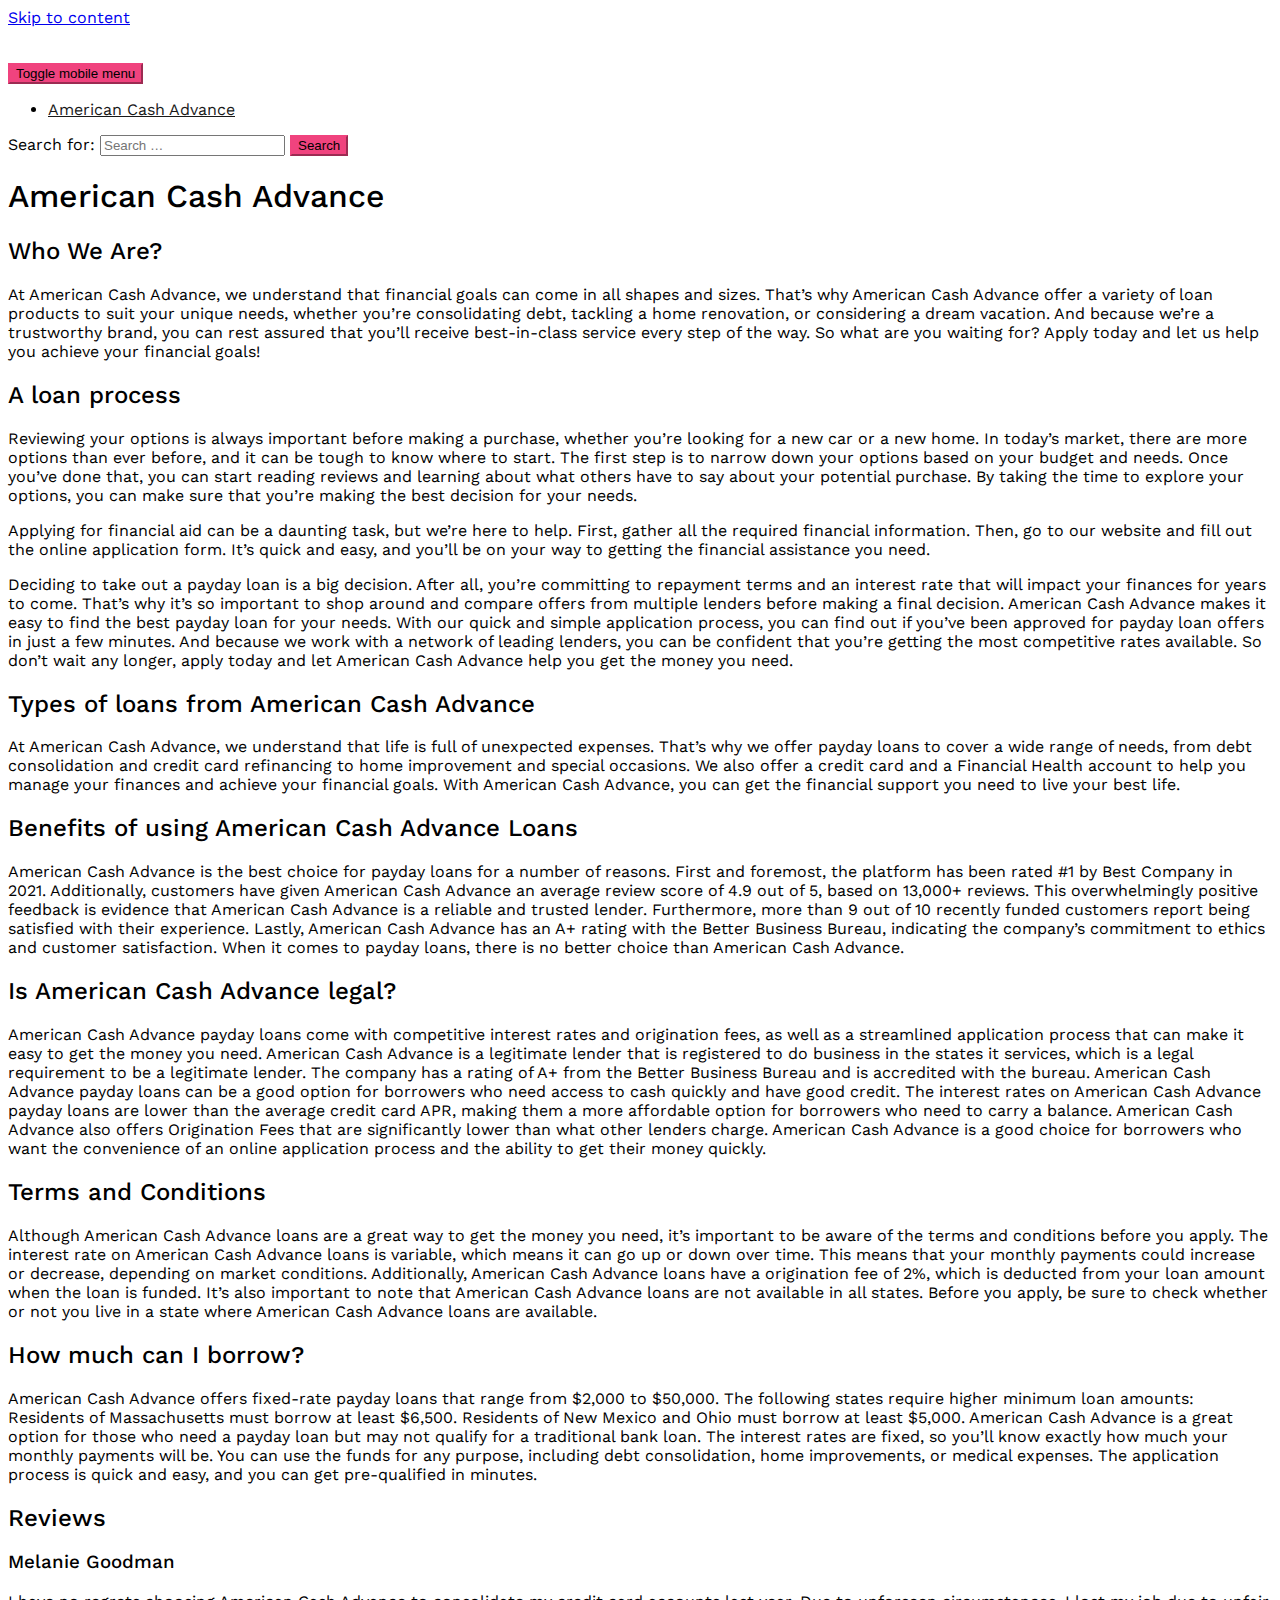
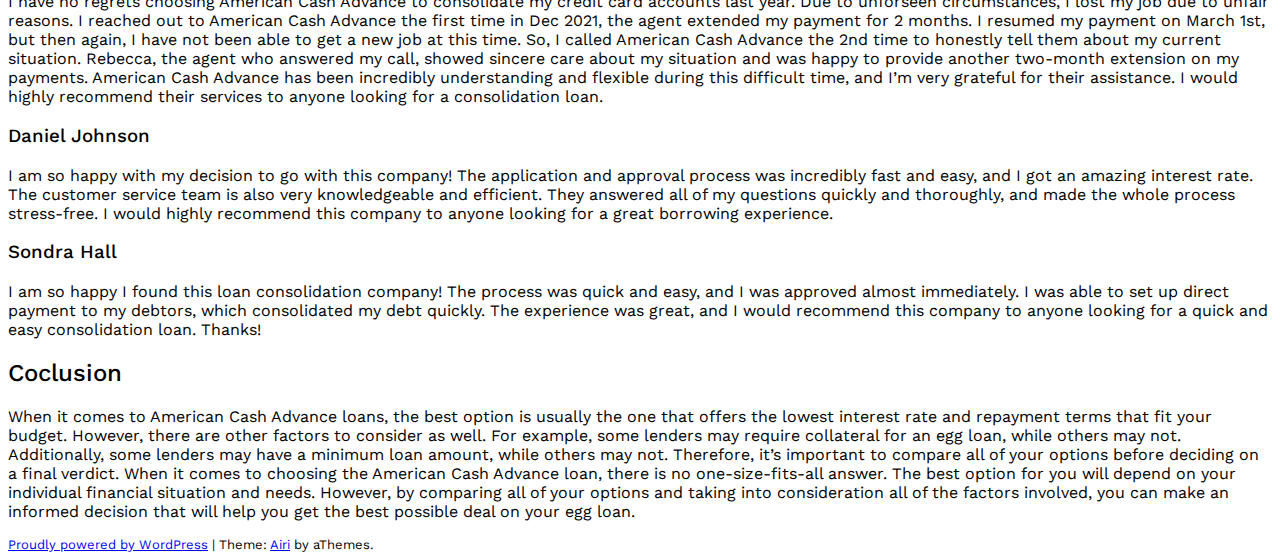
<file: index.html>
<!DOCTYPE html>
<html lang="en-US"><head>
	
	<base href="/"><meta charset="UTF-8"><meta name="viewport" content="width=device-width, initial-scale=1"><meta name="robots" content="index, follow, max-image-preview:large, max-snippet:-1, max-video-preview:-1"><title>American Cash Advance: Get Payday Loans Easy and Quick</title><meta name="description" content="American Cash Advance Welcome All Credit Types Now. Apply Today For A Cash Loan And Get Your Cash Today."><meta name="twitter:label1" content="Est. reading time"><meta name="twitter:data1" content="7 minutes"><script type="application/ld+json" class="yoast-schema-graph">{"@context":"https://schema.org","@graph":[{"@type":"WebSite","@id":"https://www.99dewa.tk/#website","url":"https://www.99dewa.tk/","name":"","description":"","potentialAction":[{"@type":"SearchAction","target":{"@type":"EntryPoint","urlTemplate":"https://www.99dewa.tk/?s={search_term_string}"},"query-input":"required name=search_term_string"}],"inLanguage":"en-US"},{"@type":"WebPage","@id":"https://www.99dewa.tk/#webpage","url":"https://www.99dewa.tk/","name":"American Cash Advance: Get Payday Loans Easy and Quick","isPartOf":{"@id":"https://www.99dewa.tk/#website"},"datePublished":"2016-05-10T03:48:21+00:00","dateModified":"2022-08-07T13:40:50+00:00","description":"American Cash Advance Welcome All Credit Types Now. Apply Today For A Cash Loan And Get Your Cash Today.","breadcrumb":{"@id":"https://www.99dewa.tk/#breadcrumb"},"inLanguage":"en-US","potentialAction":[{"@type":"ReadAction","target":["https://www.99dewa.tk/"]}]},{"@type":"BreadcrumbList","@id":"https://www.99dewa.tk/#breadcrumb","itemListElement":[{"@type":"ListItem","position":1,"name":"American Cash Advance"}]}]}</script><link rel="dns-prefetch" href="//fonts.googleapis.com"><link rel="dns-prefetch" href="//s.w.org"><link rel="stylesheet" id="airi-bootstrap-css" href="https://www.99dewa.tk/wp-content/themes/airi/css/bootstrap/bootstrap.min.css" type="text/css" media="all"><link rel="stylesheet" id="wp-block-library-css" href="https://www.99dewa.tk/wp-includes/css/dist/block-library/style.min.css" type="text/css" media="all"><style id="global-styles-inline-css" type="text/css">
body{--wp--preset--color--black: #000000;--wp--preset--color--cyan-bluish-gray: #abb8c3;--wp--preset--color--white: #ffffff;--wp--preset--color--pale-pink: #f78da7;--wp--preset--color--vivid-red: #cf2e2e;--wp--preset--color--luminous-vivid-orange: #ff6900;--wp--preset--color--luminous-vivid-amber: #fcb900;--wp--preset--color--light-green-cyan: #7bdcb5;--wp--preset--color--vivid-green-cyan: #00d084;--wp--preset--color--pale-cyan-blue: #8ed1fc;--wp--preset--color--vivid-cyan-blue: #0693e3;--wp--preset--color--vivid-purple: #9b51e0;--wp--preset--gradient--vivid-cyan-blue-to-vivid-purple: linear-gradient(135deg,rgba(6,147,227,1) 0%,rgb(155,81,224) 100%);--wp--preset--gradient--light-green-cyan-to-vivid-green-cyan: linear-gradient(135deg,rgb(122,220,180) 0%,rgb(0,208,130) 100%);--wp--preset--gradient--luminous-vivid-amber-to-luminous-vivid-orange: linear-gradient(135deg,rgba(252,185,0,1) 0%,rgba(255,105,0,1) 100%);--wp--preset--gradient--luminous-vivid-orange-to-vivid-red: linear-gradient(135deg,rgba(255,105,0,1) 0%,rgb(207,46,46) 100%);--wp--preset--gradient--very-light-gray-to-cyan-bluish-gray: linear-gradient(135deg,rgb(238,238,238) 0%,rgb(169,184,195) 100%);--wp--preset--gradient--cool-to-warm-spectrum: linear-gradient(135deg,rgb(74,234,220) 0%,rgb(151,120,209) 20%,rgb(207,42,186) 40%,rgb(238,44,130) 60%,rgb(251,105,98) 80%,rgb(254,248,76) 100%);--wp--preset--gradient--blush-light-purple: linear-gradient(135deg,rgb(255,206,236) 0%,rgb(152,150,240) 100%);--wp--preset--gradient--blush-bordeaux: linear-gradient(135deg,rgb(254,205,165) 0%,rgb(254,45,45) 50%,rgb(107,0,62) 100%);--wp--preset--gradient--luminous-dusk: linear-gradient(135deg,rgb(255,203,112) 0%,rgb(199,81,192) 50%,rgb(65,88,208) 100%);--wp--preset--gradient--pale-ocean: linear-gradient(135deg,rgb(255,245,203) 0%,rgb(182,227,212) 50%,rgb(51,167,181) 100%);--wp--preset--gradient--electric-grass: linear-gradient(135deg,rgb(202,248,128) 0%,rgb(113,206,126) 100%);--wp--preset--gradient--midnight: linear-gradient(135deg,rgb(2,3,129) 0%,rgb(40,116,252) 100%);--wp--preset--duotone--dark-grayscale: url('#wp-duotone-dark-grayscale');--wp--preset--duotone--grayscale: url('#wp-duotone-grayscale');--wp--preset--duotone--purple-yellow: url('#wp-duotone-purple-yellow');--wp--preset--duotone--blue-red: url('#wp-duotone-blue-red');--wp--preset--duotone--midnight: url('#wp-duotone-midnight');--wp--preset--duotone--magenta-yellow: url('#wp-duotone-magenta-yellow');--wp--preset--duotone--purple-green: url('#wp-duotone-purple-green');--wp--preset--duotone--blue-orange: url('#wp-duotone-blue-orange');--wp--preset--font-size--small: 13px;--wp--preset--font-size--medium: 20px;--wp--preset--font-size--large: 36px;--wp--preset--font-size--x-large: 42px;}.has-black-color{color: var(--wp--preset--color--black) !important;}.has-cyan-bluish-gray-color{color: var(--wp--preset--color--cyan-bluish-gray) !important;}.has-white-color{color: var(--wp--preset--color--white) !important;}.has-pale-pink-color{color: var(--wp--preset--color--pale-pink) !important;}.has-vivid-red-color{color: var(--wp--preset--color--vivid-red) !important;}.has-luminous-vivid-orange-color{color: var(--wp--preset--color--luminous-vivid-orange) !important;}.has-luminous-vivid-amber-color{color: var(--wp--preset--color--luminous-vivid-amber) !important;}.has-light-green-cyan-color{color: var(--wp--preset--color--light-green-cyan) !important;}.has-vivid-green-cyan-color{color: var(--wp--preset--color--vivid-green-cyan) !important;}.has-pale-cyan-blue-color{color: var(--wp--preset--color--pale-cyan-blue) !important;}.has-vivid-cyan-blue-color{color: var(--wp--preset--color--vivid-cyan-blue) !important;}.has-vivid-purple-color{color: var(--wp--preset--color--vivid-purple) !important;}.has-black-background-color{background-color: var(--wp--preset--color--black) !important;}.has-cyan-bluish-gray-background-color{background-color: var(--wp--preset--color--cyan-bluish-gray) !important;}.has-white-background-color{background-color: var(--wp--preset--color--white) !important;}.has-pale-pink-background-color{background-color: var(--wp--preset--color--pale-pink) !important;}.has-vivid-red-background-color{background-color: var(--wp--preset--color--vivid-red) !important;}.has-luminous-vivid-orange-background-color{background-color: var(--wp--preset--color--luminous-vivid-orange) !important;}.has-luminous-vivid-amber-background-color{background-color: var(--wp--preset--color--luminous-vivid-amber) !important;}.has-light-green-cyan-background-color{background-color: var(--wp--preset--color--light-green-cyan) !important;}.has-vivid-green-cyan-background-color{background-color: var(--wp--preset--color--vivid-green-cyan) !important;}.has-pale-cyan-blue-background-color{background-color: var(--wp--preset--color--pale-cyan-blue) !important;}.has-vivid-cyan-blue-background-color{background-color: var(--wp--preset--color--vivid-cyan-blue) !important;}.has-vivid-purple-background-color{background-color: var(--wp--preset--color--vivid-purple) !important;}.has-black-border-color{border-color: var(--wp--preset--color--black) !important;}.has-cyan-bluish-gray-border-color{border-color: var(--wp--preset--color--cyan-bluish-gray) !important;}.has-white-border-color{border-color: var(--wp--preset--color--white) !important;}.has-pale-pink-border-color{border-color: var(--wp--preset--color--pale-pink) !important;}.has-vivid-red-border-color{border-color: var(--wp--preset--color--vivid-red) !important;}.has-luminous-vivid-orange-border-color{border-color: var(--wp--preset--color--luminous-vivid-orange) !important;}.has-luminous-vivid-amber-border-color{border-color: var(--wp--preset--color--luminous-vivid-amber) !important;}.has-light-green-cyan-border-color{border-color: var(--wp--preset--color--light-green-cyan) !important;}.has-vivid-green-cyan-border-color{border-color: var(--wp--preset--color--vivid-green-cyan) !important;}.has-pale-cyan-blue-border-color{border-color: var(--wp--preset--color--pale-cyan-blue) !important;}.has-vivid-cyan-blue-border-color{border-color: var(--wp--preset--color--vivid-cyan-blue) !important;}.has-vivid-purple-border-color{border-color: var(--wp--preset--color--vivid-purple) !important;}.has-vivid-cyan-blue-to-vivid-purple-gradient-background{background: var(--wp--preset--gradient--vivid-cyan-blue-to-vivid-purple) !important;}.has-light-green-cyan-to-vivid-green-cyan-gradient-background{background: var(--wp--preset--gradient--light-green-cyan-to-vivid-green-cyan) !important;}.has-luminous-vivid-amber-to-luminous-vivid-orange-gradient-background{background: var(--wp--preset--gradient--luminous-vivid-amber-to-luminous-vivid-orange) !important;}.has-luminous-vivid-orange-to-vivid-red-gradient-background{background: var(--wp--preset--gradient--luminous-vivid-orange-to-vivid-red) !important;}.has-very-light-gray-to-cyan-bluish-gray-gradient-background{background: var(--wp--preset--gradient--very-light-gray-to-cyan-bluish-gray) !important;}.has-cool-to-warm-spectrum-gradient-background{background: var(--wp--preset--gradient--cool-to-warm-spectrum) !important;}.has-blush-light-purple-gradient-background{background: var(--wp--preset--gradient--blush-light-purple) !important;}.has-blush-bordeaux-gradient-background{background: var(--wp--preset--gradient--blush-bordeaux) !important;}.has-luminous-dusk-gradient-background{background: var(--wp--preset--gradient--luminous-dusk) !important;}.has-pale-ocean-gradient-background{background: var(--wp--preset--gradient--pale-ocean) !important;}.has-electric-grass-gradient-background{background: var(--wp--preset--gradient--electric-grass) !important;}.has-midnight-gradient-background{background: var(--wp--preset--gradient--midnight) !important;}.has-small-font-size{font-size: var(--wp--preset--font-size--small) !important;}.has-medium-font-size{font-size: var(--wp--preset--font-size--medium) !important;}.has-large-font-size{font-size: var(--wp--preset--font-size--large) !important;}.has-x-large-font-size{font-size: var(--wp--preset--font-size--x-large) !important;}
</style><link rel="stylesheet" id="airi-style-css" href="https://www.99dewa.tk/wp-content/themes/airi/style.css" type="text/css" media="all"><style id="airi-style-inline-css" type="text/css">
h1,h2,h3,h4,h5,h6,.site-title{font-family:Work Sans;font-weight:500;}.editor-block-list__layout h1,.editor-block-list__layout h2,.editor-block-list__layout h3,.editor-block-list__layout h4,.editor-block-list__layout h5,.editor-block-list__layout h6,.editor-post-title__block .editor-post-title__input{font-family:Work Sans;font-weight:500;}body{font-family:Work Sans;font-weight:400;font-size:16px;}.editor-block-list__layout,.editor-block-list__layout .editor-block-list__block{font-family:Work Sans;font-weight:400;}.site-title{font-size:36px;}.site-description{font-size:16px;}.main-navigation ul ul li{font-size:13px;}.blog-loop .entry-title{font-size:px;}.single-post .entry-title{font-size:36px;color:#191919;}.widget-area .widget-title{font-size:24px;}.widget-area .widget{font-size:16px;}.sidebar-column .widget-title{font-size:20px;}.sidebar-column .widget{font-size:16px;}.site-info{font-size:13px;}.woocommerce div.product .woocommerce-tabs ul.tabs li.active a,.product div.entry-summary p.price, .product div.entry-summary span.price,.athemes-blog:not(.airi_athemes_blog_skin) .posted-on a,.athemes-blog:not(.airi_athemes_blog_skin) .byline a:hover,.testimonials-section.style1:before,.single-post .read-more-link .gt,.blog-loop .read-more-link .gt,.single-post .posted-on a,.blog-loop .posted-on a,.entry-title a:hover,.airi_recent_entries .post-date,.menuStyle3 .top-bar .contact-item .fa,.menuStyle4 .contact-area .contact-block .contact-icon,.widget_categories li:hover::before,.widget_categories li:hover a{color:#f0437e;}.product .single_add_to_cart_button.button.alt,.menuStyle4 .contact-area .contact-block .contact-icon,button,.button,input[type="button"],input[type="reset"],input[type="submit"]{border-color:#f0437e;}.woocommerce-checkout button.button.alt,.woocommerce-checkout button.button.alt:hover,.woocommerce-cart .cart-collaterals .cart_totals .button:hover,.woocommerce-cart .cart-collaterals .cart_totals .button,.product .single_add_to_cart_button.button.alt:hover,.product .single_add_to_cart_button.button.alt,.woocommerce ul.products li.product .button,.menuStyle2 .main-navigation a:hover:after, .menuStyle2 .main-navigation .current-menu-item:after,.comments-area .comment-reply-link:hover,.menuStyle4 .main-navigation .header-cta:before,.menuStyle4 .main-navigation .header-cta,button,.button,input[type="button"],input[type="reset"],input[type="submit"],.menuStyle3 .main-navigation a:hover:after,.menuStyle3 .main-navigation .current-menu-item:after{background-color:#f0437e;}.menuStyle1 .site-title a{color:#ffffff;}.menuStyle1 .sticky-wrapper.is-sticky .site-title a{color:#191919;}.menuStyle1 .site-description{color:#ffffff;}.menuStyle1 .sticky-wrapper.is-sticky .site-description{color:#191919;}.menuStyle1 .main-navigation a, .menuStyle1 .fa-search, .menuStyle1 ul.header-search-cart li a{color:#ffffff;}.menuStyle1 .sticky-wrapper.is-sticky .main-navigation a, .menuStyle1 .sticky-wrapper.is-sticky .fa-search, .menuStyle1 .is-sticky ul.header-search-cart li a{color:#191919;}.menuStyle1 .site-header, .menuStyle1.page-template-template_page-builder .site-header{background-color:;}.menuStyle1 .is-sticky .site-header{background-color:#ffffff;}.menuStyle1 .mobile-menu-toggle_lines, .menuStyle1 .mobile-menu-toggle_lines:before, .menuStyle1 .mobile-menu-toggle_lines:after{background-color:#fff;}.menuStyle2 .site-title a{color:#191919;}.menuStyle2 .sticky-wrapper.is-sticky .site-title a{color:#191919;}.menuStyle2 .site-description{color:#707070;}.menuStyle2 .sticky-wrapper.is-sticky .site-description{color:#707070;}.menuStyle2 .main-navigation a, .menuStyle2 .header-search-toggle, .menuStyle2 .header-search-cart li a{color:#191919;}.menuStyle2 .sticky-wrapper.is-sticky .main-navigation a, .menuStyle2 .is-sticky .header-search-toggle, .menuStyle2 .is-sticky .header-search-cart li a{color:#191919;}.menuStyle2 .site-header{background-color:#fff;}.menuStyle2 .is-sticky .site-header{background-color:#ffffff;}.menuStyle2 .mobile-menu-toggle_lines, .menuStyle2 .mobile-menu-toggle_lines:before, .menuStyle2 .mobile-menu-toggle_lines:after{background-color:#212121;}.menuStyle3 .top-bar{background-color:#fff;}.menuStyle3 .top-bar a, .menuStyle3 .top-bar .contact-item.header-social .fa, .menuStyle3 .top-bar .contact-item.header-social a{color:#191919;}.menuStyle3 .top-bar .contact-item .fa-envelope, .menuStyle3 .top-bar .contact-item .fa-phone{color:#f0437e;}.menuStyle3 .top-bar .button{background-color:#f0437e;border-color:#f0437e;color:#FFF;}.menuStyle3 .top-bar .button:hover{background-color:transparent;border-color:transparent;color:#000;}.menuStyle3 .site-title a{color:#ffffff;}.menuStyle3 .sticky-wrapper.is-sticky .site-title a{color:#191919;}.menuStyle3 .site-description{color:#ffffff;}.menuStyle3 .sticky-wrapper.is-sticky .site-description{color:#191919;}.menuStyle3 .main-navigation a, .menuStyle3 .header-search-wrapper .header-search-toggle a, .menuStyle3 ul.header-search-cart li a{color:#ffffff;}.menuStyle3 .sticky-wrapper.is-sticky .main-navigation a, .menuStyle3 .is-sticky .header-search-wrapper .header-search-toggle a, .menuStyle3 .is-sticky ul.header-search-cart li a{color:#191919;}.menuStyle3 .bottom-bar, .menuStyle3.page-template-template_page-builder .bottom-bar{background-color:transparent;}.menuStyle3 .is-sticky .bottom-bar{background-color:#ffffff;}.menuStyle3 .site-header .mobile-menu-toggle_lines, .menuStyle3 .mobile-menu-active .mobile-menu-toggle .mobile-menu-toggle_lines, .menuStyle3 .site-header .mobile-menu-toggle_lines:before, .menuStyle3 .site-header .mobile-menu-toggle_lines:after{background-color:#fff;}.menuStyle4 .site-title a{color:#191919;}.menuStyle4 .site-description{color:#707070;}.menuStyle4 .main-navigation{background-color:#0e304e;}.menuStyle4 .main-navigation li a, .menuStyle4 .main-navigation .header-search-wrapper .header-search-toggle a{color:#fff;}.menuStyle4 .site-header{background-color:#fff;}.menuStyle4 .contact-area .contact-block .contact-icon{color:#f89121;border-color:#f89121;}.menuStyle4 .contact-area .contact-block span:first-of-type{color:#595959;}.menuStyle4 .contact-area .contact-block span:last-of-type{color:#0e304e;}.menuStyle4 .main-navigation .header-cta, .menuStyle4 .main-navigation .header-cta:before{background-color:#f89121;}.menuStyle4 .main-navigation .header-cta a{color:#FFF;}.menuStyle4 .mobile-menu-toggle_lines, .menuStyle4 .mobile-menu-toggle_lines:before, .menuStyle4 .mobile-menu-toggle_lines:after{background-color:#212121;}.menuStyle5 .site-title a{color:#ffffff;}.menuStyle5 .sticky-wrapper.is-sticky .site-title a{color:#191919;}.menuStyle5 .site-description{color:#ffffff;}.menuStyle5 .sticky-wrapper.is-sticky .site-description{color:#191919;}.menuStyle5 .site-header{background-color:#61a0ce;}.menuStyle5 .is-sticky .site-header{background-color:#61a0ce;}.menuStyle5 .site-header .socials a{color:#fff;}.menuStyle5 .is-sticky .site-header .socials a{color:#fff;}.menuStyle5 .site-header .contact-us{color:#fff;}.menuStyle5 .is-sticky .site-header .contact-us{color:#fff;}.menuStyle5 .mobile-menu-toggle_lines, .menuStyle5 .mobile-menu-toggle_lines:before, .menuStyle5 .mobile-menu-toggle_lines:after{background-color:#212121;}.menuStyle6 .site-header .top-section{color:#fff;border-bottom-color:#303248;}.menuStyle6 .site-title a{color:#ffffff;}.menuStyle6 .sticky-wrapper.is-sticky .site-title a{color:#fff;}.menuStyle6 .site-description{color:#ffffff;}.menuStyle6 .sticky-wrapper.is-sticky .site-description{color:#fff;}.menuStyle6 .site-header{background-color:#181b33;}.menuStyle6 .is-sticky .site-header{background-color:#171b6c;}.menuStyle6 .site-header .main-navigation .menu > li > a:after, .menuStyle6 .site-header .main-navigation .menu > ul > li > a:after{background-color:#948b3e;}.menuStyle6 .site-header .btn{border-color:#948b3e;}.menuStyle6 .site-header .mobile-menu-toggle_lines, .menuStyle6 .mobile-menu-active .mobile-menu-toggle .mobile-menu-toggle_lines, .menuStyle6 .site-header .mobile-menu-toggle_lines:before, .menuStyle6 .site-header .mobile-menu-toggle_lines:after{background-color:#fff;}#site-navigation ul ul li a{color:#1c1c1c;}#site-navigation ul ul li{background-color:#f7f7f7;}.menuStyle1 .mobile-menu-toggle_lines, .menuStyle1 .mobile-menu-toggle_lines:before, .menuStyle1 .mobile-menu-toggle_lines:after,.menuStyle1 .mobile-menu-toggle_lines,.mobile-menu-toggle_lines:before, .mobile-menu-toggle_lines:after,.mobile-menu-toggle_lines,.menuStyle3 .mobile-menu-toggle_lines,.menuStyle3 .mobile-menu-toggle_lines:before, .menuStyle3 .mobile-menu-toggle_lines:after{background:;}.entry-title a{color:#191919;}.single-post .post-cat, .blog-loop .post-cat{background-color:#eff1f4;}.single-post .entry-meta, .blog-loop .entry-meta{color:#bfbfbf;}.single-post .entry-meta .byline a, .blog-loop .entry-meta .byline a{color:#595959;}.single-post .entry-content, .blog-loop .entry-content{color:#595959;}.widget .widget-title{color:#191919;}.widget{color:#707070;}.widget a{color:#595959;}@media screen and (max-width: 1199px){.menuStyle1 .main-navigation a, .menuStyle1 .main-navigation ul li a:hover, .menuStyle1 .main-navigation ul li.current_page_item > a, .menuStyle1 .main-navigation ul li.current-menu-item > a, .menuStyle1 .main-navigation ul li.current_page_ancestor > a, .menuStyle1 .main-navigation ul li.current-menu-ancestor > a, .menuStyle1 .main-navigation li.menu-item-has-children > a:hover + .subnav-toggle, .menuStyle1 .main-navigation ul .subnav-toggle:hover{color:#f85757;}.menuStyle2 .site-header .main-navigation .menu li a, .menuStyle2 .main-navigation li.menu-item-has-children > a:hover + .subnav-toggle, .menuStyle2 .main-navigation ul .subnav-toggle:hover{color:#f85757;}.menuStyle2 .main-navigation a:hover:after, .menuStyle2 .main-navigation .current-menu-item:after{background-color:#f85757;}.menuStyle3 .site-header .main-navigation .menu li a, .menuStyle3 .main-navigation li.menu-item-has-children > a:hover + .subnav-toggle, .menuStyle3 .main-navigation ul .subnav-toggle:hover{color:#fb397d;}.menuStyle3 .main-navigation a:hover:after, .menuStyle3 .main-navigation .current-menu-item:after{background-color:#fb397d;}.menuStyle4 .site-header .main-navigation .menu li a, .menuStyle4 .main-navigation li.menu-item-has-children > a:hover + .subnav-toggle, .menuStyle4 .main-navigation ul .subnav-toggle:hover, .menuStyle4 .main-navigation .menu > li.menu-item-has-children > .subnav-toggle{color:#fb397d;}.menuStyle5 .site-header .main-navigation .menu li a, .menuStyle5 .main-navigation li.menu-item-has-children > a:hover + .subnav-toggle, .menuStyle5 .main-navigation ul .subnav-toggle:hover{color:#191919;}.menuStyle6 .site-header .main-navigation .menu li a, .menuStyle6 .main-navigation li.menu-item-has-children > a:hover + .subnav-toggle, .menuStyle6 .main-navigation ul .subnav-toggle:hover{color:#191919;}}@media screen and (min-width: 1200px){.menuStyle5 .site-header .main-navigation .menu li a, .menuStyle5 .header-search-toggle, .menuStyle5 ul.header-search-cart li a{color:#fff;}.menuStyle5 .is-sticky .site-header .main-navigation .menu li a, .menuStyle5 .is-sticky .header-search-toggle, .menuStyle5 .is-sticky ul.header-search-cart li a{color:#fff;}.menuStyle5 .site-header .main-navigation ul li.current-menu-item > a, .menuStyle5 .site-header .main-navigation ul li a:hover{border-bottom-color:#FFF;}.menuStyle6 .site-header .main-navigation .menu li a, .menuStyle6 .site-header .header-search-cart li, .menuStyle6 .site-header .header-search-wrapper .header-search-toggle a{color:#fff;}.menuStyle6 .is-sticky .site-header .main-navigation .menu li a, .menuStyle6 .is-sticky .site-header .header-search-cart li, .menuStyle6 .is-sticky .site-header .header-search-wrapper .header-search-toggle a{color:#fff;}}
</style><link rel="stylesheet" id="airi-font-awesome-css" href="https://www.99dewa.tk/wp-content/themes/airi/css/font-awesome/css/all.min.css" type="text/css" media="all"><link rel="stylesheet" id="airi-fonts-css" href="//fonts.googleapis.com/css?family=Work+Sans:400,500,600" type="text/css" media="all"><link rel="stylesheet" id="762baf1e875629d622708e2f2706e703-css" href="//fonts.googleapis.com/css?family=Work+Sans:500" type="text/css" media="all"><link rel="stylesheet" id="aaa08318714772daa18bb4bc7b24e575-css" href="//fonts.googleapis.com/css?family=Work+Sans:regular" type="text/css" media="all"><script type="text/javascript" src="https://www.99dewa.tk/wp-includes/js/jquery/jquery.min.js" id="jquery-core-js"></script><script type="text/javascript" src="https://www.99dewa.tk/wp-includes/js/jquery/jquery-migrate.min.js" id="jquery-migrate-js"></script></head><body class="home page-template-default page page-id-2 menuStyle2 menuNotContained sticky-header">
<svg xmlns="http://www.w3.org/2000/svg" viewbox="0 0 0 0" width="0" height="0" focusable="false" role="none" style="visibility: hidden; position: absolute; left: -9999px; overflow: hidden;"><defs><filter id="wp-duotone-dark-grayscale"><fecolormatrix color-interpolation-filters="sRGB" type="matrix" values=" .299 .587 .114 0 0 .299 .587 .114 0 0 .299 .587 .114 0 0 .299 .587 .114 0 0 "></fecolormatrix><fecomponenttransfer color-interpolation-filters="sRGB"><fefuncr type="table" tablevalues="0 0.49803921568627"></fefuncr><fefuncg type="table" tablevalues="0 0.49803921568627"></fefuncg><fefuncb type="table" tablevalues="0 0.49803921568627"></fefuncb><fefunca type="table" tablevalues="1 1"></fefunca></fecomponenttransfer><fecomposite in2="SourceGraphic" operator="in"></fecomposite></filter></defs></svg><svg xmlns="http://www.w3.org/2000/svg" viewbox="0 0 0 0" width="0" height="0" focusable="false" role="none" style="visibility: hidden; position: absolute; left: -9999px; overflow: hidden;"><defs><filter id="wp-duotone-grayscale"><fecolormatrix color-interpolation-filters="sRGB" type="matrix" values=" .299 .587 .114 0 0 .299 .587 .114 0 0 .299 .587 .114 0 0 .299 .587 .114 0 0 "></fecolormatrix><fecomponenttransfer color-interpolation-filters="sRGB"><fefuncr type="table" tablevalues="0 1"></fefuncr><fefuncg type="table" tablevalues="0 1"></fefuncg><fefuncb type="table" tablevalues="0 1"></fefuncb><fefunca type="table" tablevalues="1 1"></fefunca></fecomponenttransfer><fecomposite in2="SourceGraphic" operator="in"></fecomposite></filter></defs></svg><svg xmlns="http://www.w3.org/2000/svg" viewbox="0 0 0 0" width="0" height="0" focusable="false" role="none" style="visibility: hidden; position: absolute; left: -9999px; overflow: hidden;"><defs><filter id="wp-duotone-purple-yellow"><fecolormatrix color-interpolation-filters="sRGB" type="matrix" values=" .299 .587 .114 0 0 .299 .587 .114 0 0 .299 .587 .114 0 0 .299 .587 .114 0 0 "></fecolormatrix><fecomponenttransfer color-interpolation-filters="sRGB"><fefuncr type="table" tablevalues="0.54901960784314 0.98823529411765"></fefuncr><fefuncg type="table" tablevalues="0 1"></fefuncg><fefuncb type="table" tablevalues="0.71764705882353 0.25490196078431"></fefuncb><fefunca type="table" tablevalues="1 1"></fefunca></fecomponenttransfer><fecomposite in2="SourceGraphic" operator="in"></fecomposite></filter></defs></svg><svg xmlns="http://www.w3.org/2000/svg" viewbox="0 0 0 0" width="0" height="0" focusable="false" role="none" style="visibility: hidden; position: absolute; left: -9999px; overflow: hidden;"><defs><filter id="wp-duotone-blue-red"><fecolormatrix color-interpolation-filters="sRGB" type="matrix" values=" .299 .587 .114 0 0 .299 .587 .114 0 0 .299 .587 .114 0 0 .299 .587 .114 0 0 "></fecolormatrix><fecomponenttransfer color-interpolation-filters="sRGB"><fefuncr type="table" tablevalues="0 1"></fefuncr><fefuncg type="table" tablevalues="0 0.27843137254902"></fefuncg><fefuncb type="table" tablevalues="0.5921568627451 0.27843137254902"></fefuncb><fefunca type="table" tablevalues="1 1"></fefunca></fecomponenttransfer><fecomposite in2="SourceGraphic" operator="in"></fecomposite></filter></defs></svg><svg xmlns="http://www.w3.org/2000/svg" viewbox="0 0 0 0" width="0" height="0" focusable="false" role="none" style="visibility: hidden; position: absolute; left: -9999px; overflow: hidden;"><defs><filter id="wp-duotone-midnight"><fecolormatrix color-interpolation-filters="sRGB" type="matrix" values=" .299 .587 .114 0 0 .299 .587 .114 0 0 .299 .587 .114 0 0 .299 .587 .114 0 0 "></fecolormatrix><fecomponenttransfer color-interpolation-filters="sRGB"><fefuncr type="table" tablevalues="0 0"></fefuncr><fefuncg type="table" tablevalues="0 0.64705882352941"></fefuncg><fefuncb type="table" tablevalues="0 1"></fefuncb><fefunca type="table" tablevalues="1 1"></fefunca></fecomponenttransfer><fecomposite in2="SourceGraphic" operator="in"></fecomposite></filter></defs></svg><svg xmlns="http://www.w3.org/2000/svg" viewbox="0 0 0 0" width="0" height="0" focusable="false" role="none" style="visibility: hidden; position: absolute; left: -9999px; overflow: hidden;"><defs><filter id="wp-duotone-magenta-yellow"><fecolormatrix color-interpolation-filters="sRGB" type="matrix" values=" .299 .587 .114 0 0 .299 .587 .114 0 0 .299 .587 .114 0 0 .299 .587 .114 0 0 "></fecolormatrix><fecomponenttransfer color-interpolation-filters="sRGB"><fefuncr type="table" tablevalues="0.78039215686275 1"></fefuncr><fefuncg type="table" tablevalues="0 0.94901960784314"></fefuncg><fefuncb type="table" tablevalues="0.35294117647059 0.47058823529412"></fefuncb><fefunca type="table" tablevalues="1 1"></fefunca></fecomponenttransfer><fecomposite in2="SourceGraphic" operator="in"></fecomposite></filter></defs></svg><svg xmlns="http://www.w3.org/2000/svg" viewbox="0 0 0 0" width="0" height="0" focusable="false" role="none" style="visibility: hidden; position: absolute; left: -9999px; overflow: hidden;"><defs><filter id="wp-duotone-purple-green"><fecolormatrix color-interpolation-filters="sRGB" type="matrix" values=" .299 .587 .114 0 0 .299 .587 .114 0 0 .299 .587 .114 0 0 .299 .587 .114 0 0 "></fecolormatrix><fecomponenttransfer color-interpolation-filters="sRGB"><fefuncr type="table" tablevalues="0.65098039215686 0.40392156862745"></fefuncr><fefuncg type="table" tablevalues="0 1"></fefuncg><fefuncb type="table" tablevalues="0.44705882352941 0.4"></fefuncb><fefunca type="table" tablevalues="1 1"></fefunca></fecomponenttransfer><fecomposite in2="SourceGraphic" operator="in"></fecomposite></filter></defs></svg><svg xmlns="http://www.w3.org/2000/svg" viewbox="0 0 0 0" width="0" height="0" focusable="false" role="none" style="visibility: hidden; position: absolute; left: -9999px; overflow: hidden;"><defs><filter id="wp-duotone-blue-orange"><fecolormatrix color-interpolation-filters="sRGB" type="matrix" values=" .299 .587 .114 0 0 .299 .587 .114 0 0 .299 .587 .114 0 0 .299 .587 .114 0 0 "></fecolormatrix><fecomponenttransfer color-interpolation-filters="sRGB"><fefuncr type="table" tablevalues="0.098039215686275 1"></fefuncr><fefuncg type="table" tablevalues="0 0.66274509803922"></fefuncg><fefuncb type="table" tablevalues="0.84705882352941 0.41960784313725"></fefuncb><fefunca type="table" tablevalues="1 1"></fefunca></fecomponenttransfer><fecomposite in2="SourceGraphic" operator="in"></fecomposite></filter></defs></svg><div id="page" class="site">
	<a class="skip-link screen-reader-text" href="#content">Skip to content</a>

		
<header id="masthead" class="site-header"><div class="container-fluid">
		<div class="row">
			<div class="site-branding col-md-4 col-sm-6 col-9">
								<p class="site-title"><a href="https://www.99dewa.tk/" rel="home"></a></p>
						</div>

			<div class="header-mobile-menu col-md-8 col-sm-6 col-3">
				<button class="mobile-menu-toggle" aria-controls="primary-menu">
					<span class="mobile-menu-toggle_lines"></span>
					<span class="sr-only">Toggle mobile menu</span>
				</button>
			</div>
			
			<div class="d-flex justify-content-end col-md-8">
				<nav id="site-navigation" class="main-navigation"><div id="primary-menu" class="menu"><ul><li class="page_item page-item-2 current_page_item"><a href="https://www.99dewa.tk/" aria-current="page">American Cash Advance</a></li>
</ul></div>
				</nav><div class="header-search-wrapper d-none d-xl-flex">
				<div class="header-search-form">
					<form role="search" method="get" class="search-form" action="https://www.99dewa.tk/">
				<label>
					<span class="screen-reader-text">Search for:</span>
					<input type="search" class="search-field" placeholder="Search …" value="" name="s"></label>
				<input type="submit" class="search-submit" value="Search"></form>				</div>
				<div class="header-search">
					<div class="header-search-toggle"><a><i class="fas fa-search"></i></a></div>
				</div>
			</div>
							</div>

		</div>
	</div>

</header><div id="content" class="site-content">

	<div class="container"><div class="row">
	<div id="primary" class="content-area col-lg-8 col-md-12">
		<main id="main" class="site-main"><article id="post-2" class="post-2 page type-page status-publish hentry"><header class="entry-header"><h1 class="entry-title">American Cash Advance</h1>	</header><div class="entry-content">
		
<h2>Who We Are?</h2>



<p>At American Cash Advance, we understand that financial goals can come in all shapes and sizes. That’s why American Cash Advance offer a variety of loan products to suit your unique needs, whether you’re consolidating debt, tackling a home renovation, or considering a dream vacation. And because we’re a trustworthy brand, you can rest assured that you’ll receive best-in-class service every step of the way. So what are you waiting for? Apply today and let us help you achieve your financial goals!</p>



<h2>A loan process</h2>



<p>Reviewing your options is always important before making a purchase, whether you’re looking for a new car or a new home. In today’s market, there are more options than ever before, and it can be tough to know where to start. The first step is to narrow down your options based on your budget and needs. Once you’ve done that, you can start reading reviews and learning about what others have to say about your potential purchase. By taking the time to explore your options, you can make sure that you’re making the best decision for your needs.</p>



<p>Applying for financial aid can be a daunting task, but we’re here to help. First, gather all the required financial information. Then, go to our website and fill out the online application form. It’s quick and easy, and you’ll be on your way to getting the financial assistance you need.</p>



<p>Deciding to take out a payday loan is a big decision. After all, you’re committing to repayment terms and an interest rate that will impact your finances for years to come. That’s why it’s so important to shop around and compare offers from multiple lenders before making a final decision. American Cash Advance makes it easy to find the best payday loan for your needs. With our quick and simple application process, you can find out if you’ve been approved for payday loan offers in just a few minutes. And because we work with a network of leading lenders, you can be confident that you’re getting the most competitive rates available. So don’t wait any longer, apply today and let American Cash Advance help you get the money you need.</p>



<h2>Types of loans from American Cash Advance</h2>



<p>At American Cash Advance, we understand that life is full of unexpected expenses. That’s why we offer payday loans to cover a wide range of needs, from debt consolidation and credit card refinancing to home improvement and special occasions. We also offer a credit card and a Financial Health account to help you manage your finances and achieve your financial goals. With American Cash Advance, you can get the financial support you need to live your best life.</p>



<h2>Benefits of using American Cash Advance Loans</h2>



<p>American Cash Advance is the best choice for payday loans for a number of reasons. First and foremost, the platform has been rated #1 by Best Company in 2021. Additionally, customers have given American Cash Advance an average review score of 4.9 out of 5, based on 13,000+ reviews. This overwhelmingly positive feedback is evidence that American Cash Advance is a reliable and trusted lender. Furthermore, more than 9 out of 10 recently funded customers report being satisfied with their experience. Lastly, American Cash Advance has an A+ rating with the Better Business Bureau, indicating the company’s commitment to ethics and customer satisfaction. When it comes to payday loans, there is no better choice than American Cash Advance.</p>



<h2>Is American Cash Advance legal?</h2>



<p>American Cash Advance payday loans come with competitive interest rates and origination fees, as well as a streamlined application process that can make it easy to get the money you need. American Cash Advance is a legitimate lender that is registered to do business in the states it services, which is a legal requirement to be a legitimate lender. The company has a rating of A+ from the Better Business Bureau and is accredited with the bureau. American Cash Advance payday loans can be a good option for borrowers who need access to cash quickly and have good credit. The interest rates on American Cash Advance payday loans are lower than the average credit card APR, making them a more affordable option for borrowers who need to carry a balance. American Cash Advance also offers Origination Fees that are significantly lower than what other lenders charge. American Cash Advance is a good choice for borrowers who want the convenience of an online application process and the ability to get their money quickly.</p>



<h2>Terms and Conditions</h2>



<p>Although American Cash Advance loans are a great way to get the money you need, it’s important to be aware of the terms and conditions before you apply. The interest rate on American Cash Advance loans is variable, which means it can go up or down over time. This means that your monthly payments could increase or decrease, depending on market conditions. Additionally, American Cash Advance loans have a origination fee of 2%, which is deducted from your loan amount when the loan is funded. It’s also important to note that American Cash Advance loans are not available in all states. Before you apply, be sure to check whether or not you live in a state where American Cash Advance loans are available.</p>



<h2>How much can I borrow?</h2>



<p>American Cash Advance offers fixed-rate payday loans that range from $2,000 to $50,000. The following states require higher minimum loan amounts: Residents of Massachusetts must borrow at least $6,500. Residents of New Mexico and Ohio must borrow at least $5,000. American Cash Advance is a great option for those who need a payday loan but may not qualify for a traditional bank loan. The interest rates are fixed, so you’ll know exactly how much your monthly payments will be. You can use the funds for any purpose, including debt consolidation, home improvements, or medical expenses. The application process is quick and easy, and you can get pre-qualified in minutes.</p>



<h2>Reviews</h2>



<h3>Melanie Goodman</h3>



<p>I have no regrets choosing American Cash Advance to consolidate my credit card accounts last year. Due to unforseen circumstances, I lost my job due to unfair reasons. I reached out to American Cash Advance the first time in Dec 2021, the agent extended my payment for 2 months. I resumed my payment on March 1st, but then again, I have not been able to get a new job at this time. So, I called American Cash Advance the 2nd time to honestly tell them about my current situation. Rebecca, the agent who answered my call, showed sincere care about my situation and was happy to provide another two-month extension on my payments. American Cash Advance has been incredibly understanding and flexible during this difficult time, and I’m very grateful for their assistance. I would highly recommend their services to anyone looking for a consolidation loan.</p>



<h3>Daniel Johnson</h3>



<p>I am so happy with my decision to go with this company! The application and approval process was incredibly fast and easy, and I got an amazing interest rate. The customer service team is also very knowledgeable and efficient. They answered all of my questions quickly and thoroughly, and made the whole process stress-free. I would highly recommend this company to anyone looking for a great borrowing experience.</p>



<h3>Sondra Hall</h3>



<p>I am so happy I found this loan consolidation company! The process was quick and easy, and I was approved almost immediately. I was able to set up direct payment to my debtors, which consolidated my debt quickly. The experience was great, and I would recommend this company to anyone looking for a quick and easy consolidation loan. Thanks!</p>



<h2>Coclusion</h2>



<p>When it comes to American Cash Advance loans, the best option is usually the one that offers the lowest interest rate and repayment terms that fit your budget. However, there are other factors to consider as well. For example, some lenders may require collateral for an egg loan, while others may not. Additionally, some lenders may have a minimum loan amount, while others may not. Therefore, it’s important to compare all of your options before deciding on a final verdict. When it comes to choosing the American Cash Advance loan, there is no one-size-fits-all answer. The best option for you will depend on your individual financial situation and needs. However, by comparing all of your options and taking into consideration all of the factors involved, you can make an informed decision that will help you get the best possible deal on your egg loan.</p>
	</div>

	</article></main></div>


	</div>

	</div></div>
	
	
	<footer id="colophon" class="site-footer"><div class="container">
			<div class="row">
					
	<div class="site-info col-md-12">
		
					<a href="https://wordpress.org/">Proudly powered by WordPress</a>
			<span class="sep"> | </span>
			Theme: <a href="https://athemes.com/theme/airi" rel="nofollow">Airi</a> by aThemes.			</div>
	
				</div>
		</div>
	</footer></div>

<script type="text/javascript" src="https://www.99dewa.tk/wp-content/themes/airi/js/vendor/skip-link-focus-fix.js" id="airi-skip-link-focus-fix-js"></script><script type="text/javascript" src="https://www.99dewa.tk/wp-content/themes/airi/js/vendor/scripts.js" id="airi-scripts-js"></script><script type="text/javascript" src="https://www.99dewa.tk/wp-content/themes/airi/js/custom/custom.min.js" id="airi-main-js"></script></body></html>
</file>
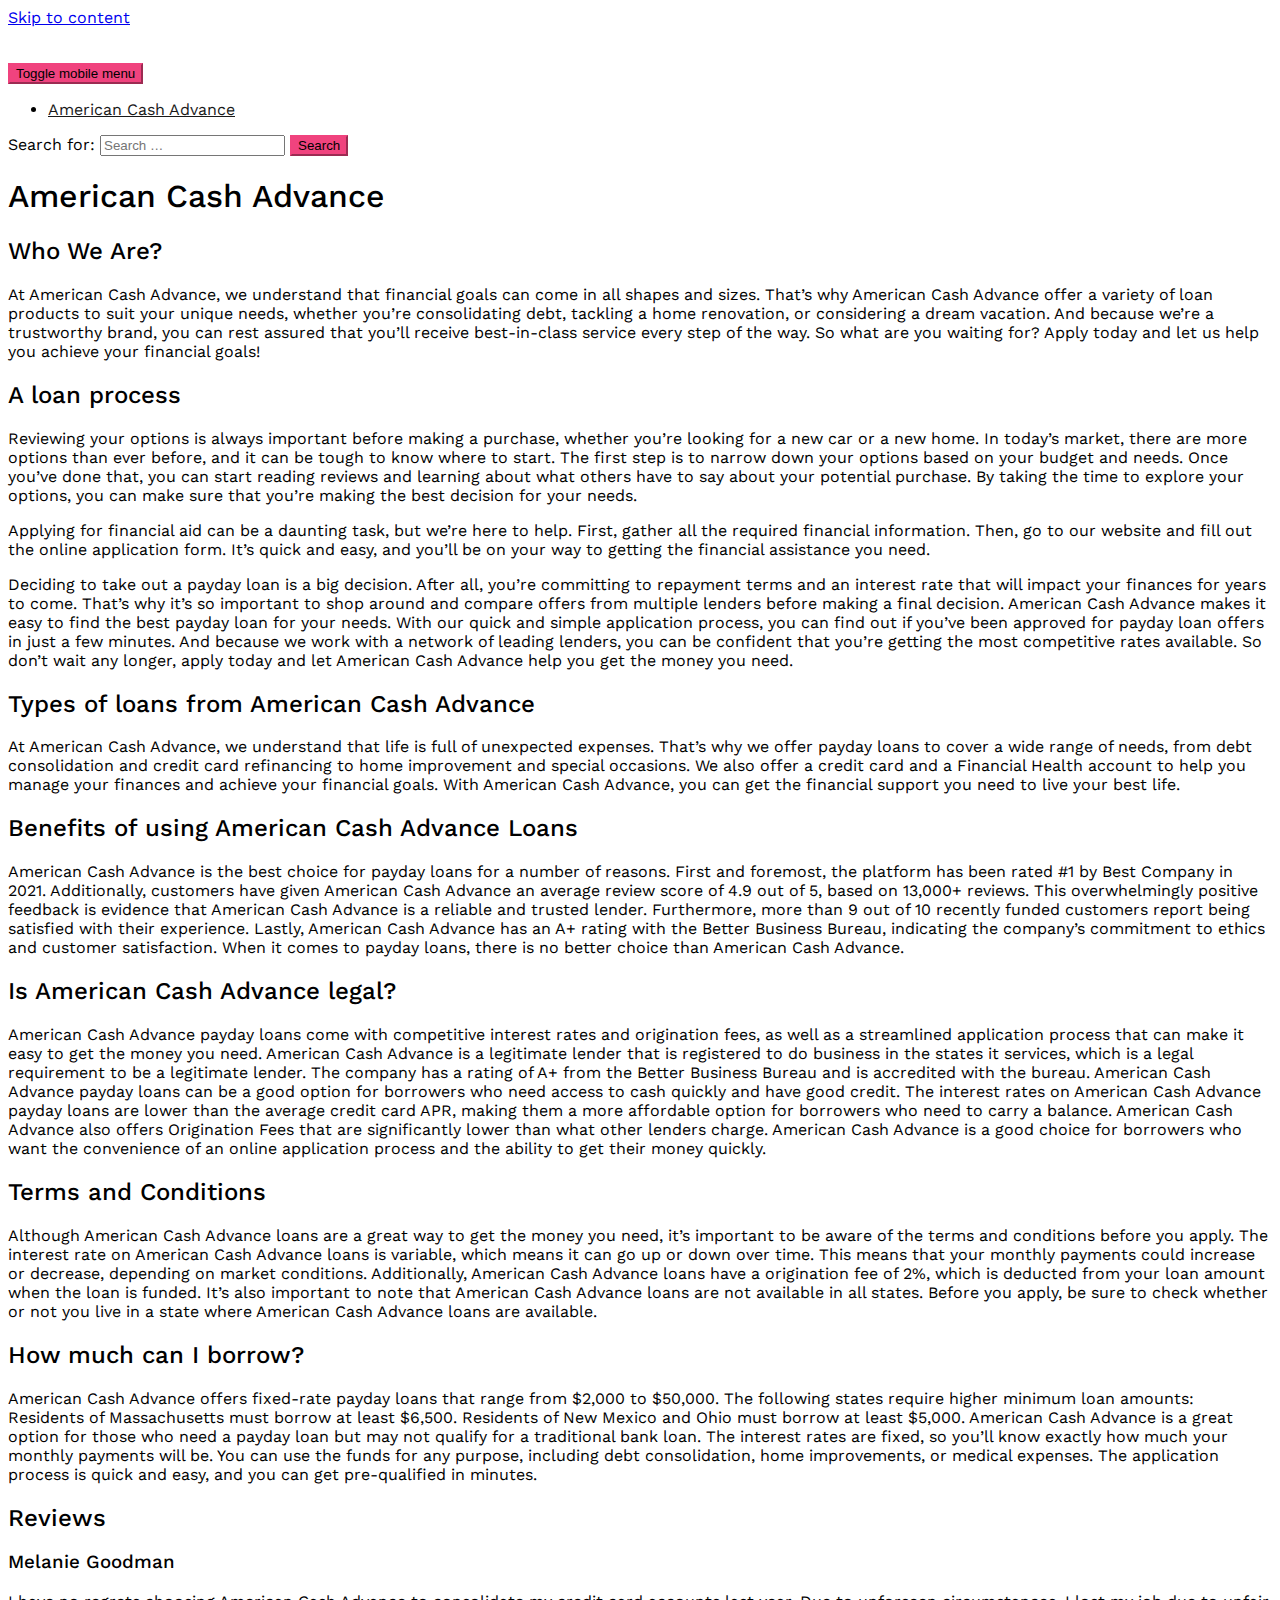
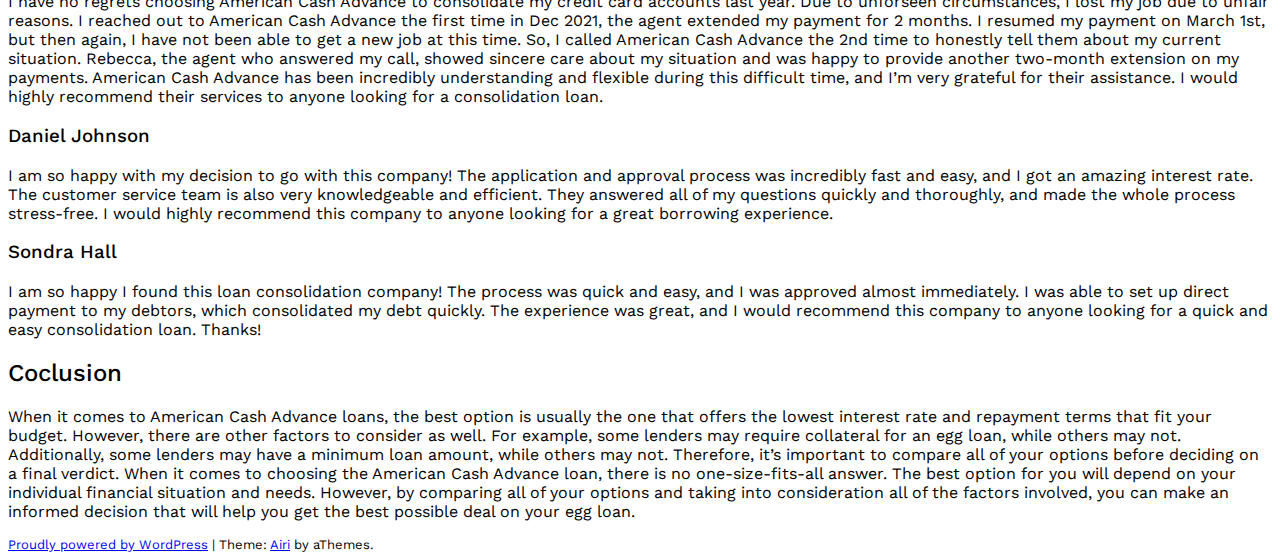
<file: page/1/index.html>
<!DOCTYPE html>
<html lang="en-US"><head><base href="/"><meta charset="UTF-8"><meta name="viewport" content="width=device-width, initial-scale=1"><meta name="robots" content="index, follow, max-image-preview:large, max-snippet:-1, max-video-preview:-1"><title>American Cash Advance: Get Payday Loans Easy and Quick</title><meta name="description" content="American Cash Advance Welcome All Credit Types Now. Apply Today For A Cash Loan And Get Your Cash Today."><meta name="twitter:label1" content="Est. reading time"><meta name="twitter:data1" content="7 minutes"><script type="application/ld+json" class="yoast-schema-graph">{"@context":"https://schema.org","@graph":[{"@type":"WebSite","@id":"https://www.99dewa.tk/#website","url":"https://www.99dewa.tk/","name":"","description":"","potentialAction":[{"@type":"SearchAction","target":{"@type":"EntryPoint","urlTemplate":"https://www.99dewa.tk/?s={search_term_string}"},"query-input":"required name=search_term_string"}],"inLanguage":"en-US"},{"@type":"WebPage","@id":"https://www.99dewa.tk/#webpage","url":"https://www.99dewa.tk/","name":"American Cash Advance: Get Payday Loans Easy and Quick","isPartOf":{"@id":"https://www.99dewa.tk/#website"},"datePublished":"2016-05-10T03:48:21+00:00","dateModified":"2022-08-07T13:40:50+00:00","description":"American Cash Advance Welcome All Credit Types Now. Apply Today For A Cash Loan And Get Your Cash Today.","breadcrumb":{"@id":"https://www.99dewa.tk/#breadcrumb"},"inLanguage":"en-US","potentialAction":[{"@type":"ReadAction","target":["https://www.99dewa.tk/"]}]},{"@type":"BreadcrumbList","@id":"https://www.99dewa.tk/#breadcrumb","itemListElement":[{"@type":"ListItem","position":1,"name":"American Cash Advance"}]}]}</script><link rel="dns-prefetch" href="//fonts.googleapis.com"><link rel="dns-prefetch" href="//s.w.org"><link rel="stylesheet" id="airi-bootstrap-css" href="https://www.99dewa.tk/wp-content/themes/airi/css/bootstrap/bootstrap.min.css" type="text/css" media="all"><link rel="stylesheet" id="wp-block-library-css" href="https://www.99dewa.tk/wp-includes/css/dist/block-library/style.min.css" type="text/css" media="all"><style id="global-styles-inline-css" type="text/css">
body{--wp--preset--color--black: #000000;--wp--preset--color--cyan-bluish-gray: #abb8c3;--wp--preset--color--white: #ffffff;--wp--preset--color--pale-pink: #f78da7;--wp--preset--color--vivid-red: #cf2e2e;--wp--preset--color--luminous-vivid-orange: #ff6900;--wp--preset--color--luminous-vivid-amber: #fcb900;--wp--preset--color--light-green-cyan: #7bdcb5;--wp--preset--color--vivid-green-cyan: #00d084;--wp--preset--color--pale-cyan-blue: #8ed1fc;--wp--preset--color--vivid-cyan-blue: #0693e3;--wp--preset--color--vivid-purple: #9b51e0;--wp--preset--gradient--vivid-cyan-blue-to-vivid-purple: linear-gradient(135deg,rgba(6,147,227,1) 0%,rgb(155,81,224) 100%);--wp--preset--gradient--light-green-cyan-to-vivid-green-cyan: linear-gradient(135deg,rgb(122,220,180) 0%,rgb(0,208,130) 100%);--wp--preset--gradient--luminous-vivid-amber-to-luminous-vivid-orange: linear-gradient(135deg,rgba(252,185,0,1) 0%,rgba(255,105,0,1) 100%);--wp--preset--gradient--luminous-vivid-orange-to-vivid-red: linear-gradient(135deg,rgba(255,105,0,1) 0%,rgb(207,46,46) 100%);--wp--preset--gradient--very-light-gray-to-cyan-bluish-gray: linear-gradient(135deg,rgb(238,238,238) 0%,rgb(169,184,195) 100%);--wp--preset--gradient--cool-to-warm-spectrum: linear-gradient(135deg,rgb(74,234,220) 0%,rgb(151,120,209) 20%,rgb(207,42,186) 40%,rgb(238,44,130) 60%,rgb(251,105,98) 80%,rgb(254,248,76) 100%);--wp--preset--gradient--blush-light-purple: linear-gradient(135deg,rgb(255,206,236) 0%,rgb(152,150,240) 100%);--wp--preset--gradient--blush-bordeaux: linear-gradient(135deg,rgb(254,205,165) 0%,rgb(254,45,45) 50%,rgb(107,0,62) 100%);--wp--preset--gradient--luminous-dusk: linear-gradient(135deg,rgb(255,203,112) 0%,rgb(199,81,192) 50%,rgb(65,88,208) 100%);--wp--preset--gradient--pale-ocean: linear-gradient(135deg,rgb(255,245,203) 0%,rgb(182,227,212) 50%,rgb(51,167,181) 100%);--wp--preset--gradient--electric-grass: linear-gradient(135deg,rgb(202,248,128) 0%,rgb(113,206,126) 100%);--wp--preset--gradient--midnight: linear-gradient(135deg,rgb(2,3,129) 0%,rgb(40,116,252) 100%);--wp--preset--duotone--dark-grayscale: url('#wp-duotone-dark-grayscale');--wp--preset--duotone--grayscale: url('#wp-duotone-grayscale');--wp--preset--duotone--purple-yellow: url('#wp-duotone-purple-yellow');--wp--preset--duotone--blue-red: url('#wp-duotone-blue-red');--wp--preset--duotone--midnight: url('#wp-duotone-midnight');--wp--preset--duotone--magenta-yellow: url('#wp-duotone-magenta-yellow');--wp--preset--duotone--purple-green: url('#wp-duotone-purple-green');--wp--preset--duotone--blue-orange: url('#wp-duotone-blue-orange');--wp--preset--font-size--small: 13px;--wp--preset--font-size--medium: 20px;--wp--preset--font-size--large: 36px;--wp--preset--font-size--x-large: 42px;}.has-black-color{color: var(--wp--preset--color--black) !important;}.has-cyan-bluish-gray-color{color: var(--wp--preset--color--cyan-bluish-gray) !important;}.has-white-color{color: var(--wp--preset--color--white) !important;}.has-pale-pink-color{color: var(--wp--preset--color--pale-pink) !important;}.has-vivid-red-color{color: var(--wp--preset--color--vivid-red) !important;}.has-luminous-vivid-orange-color{color: var(--wp--preset--color--luminous-vivid-orange) !important;}.has-luminous-vivid-amber-color{color: var(--wp--preset--color--luminous-vivid-amber) !important;}.has-light-green-cyan-color{color: var(--wp--preset--color--light-green-cyan) !important;}.has-vivid-green-cyan-color{color: var(--wp--preset--color--vivid-green-cyan) !important;}.has-pale-cyan-blue-color{color: var(--wp--preset--color--pale-cyan-blue) !important;}.has-vivid-cyan-blue-color{color: var(--wp--preset--color--vivid-cyan-blue) !important;}.has-vivid-purple-color{color: var(--wp--preset--color--vivid-purple) !important;}.has-black-background-color{background-color: var(--wp--preset--color--black) !important;}.has-cyan-bluish-gray-background-color{background-color: var(--wp--preset--color--cyan-bluish-gray) !important;}.has-white-background-color{background-color: var(--wp--preset--color--white) !important;}.has-pale-pink-background-color{background-color: var(--wp--preset--color--pale-pink) !important;}.has-vivid-red-background-color{background-color: var(--wp--preset--color--vivid-red) !important;}.has-luminous-vivid-orange-background-color{background-color: var(--wp--preset--color--luminous-vivid-orange) !important;}.has-luminous-vivid-amber-background-color{background-color: var(--wp--preset--color--luminous-vivid-amber) !important;}.has-light-green-cyan-background-color{background-color: var(--wp--preset--color--light-green-cyan) !important;}.has-vivid-green-cyan-background-color{background-color: var(--wp--preset--color--vivid-green-cyan) !important;}.has-pale-cyan-blue-background-color{background-color: var(--wp--preset--color--pale-cyan-blue) !important;}.has-vivid-cyan-blue-background-color{background-color: var(--wp--preset--color--vivid-cyan-blue) !important;}.has-vivid-purple-background-color{background-color: var(--wp--preset--color--vivid-purple) !important;}.has-black-border-color{border-color: var(--wp--preset--color--black) !important;}.has-cyan-bluish-gray-border-color{border-color: var(--wp--preset--color--cyan-bluish-gray) !important;}.has-white-border-color{border-color: var(--wp--preset--color--white) !important;}.has-pale-pink-border-color{border-color: var(--wp--preset--color--pale-pink) !important;}.has-vivid-red-border-color{border-color: var(--wp--preset--color--vivid-red) !important;}.has-luminous-vivid-orange-border-color{border-color: var(--wp--preset--color--luminous-vivid-orange) !important;}.has-luminous-vivid-amber-border-color{border-color: var(--wp--preset--color--luminous-vivid-amber) !important;}.has-light-green-cyan-border-color{border-color: var(--wp--preset--color--light-green-cyan) !important;}.has-vivid-green-cyan-border-color{border-color: var(--wp--preset--color--vivid-green-cyan) !important;}.has-pale-cyan-blue-border-color{border-color: var(--wp--preset--color--pale-cyan-blue) !important;}.has-vivid-cyan-blue-border-color{border-color: var(--wp--preset--color--vivid-cyan-blue) !important;}.has-vivid-purple-border-color{border-color: var(--wp--preset--color--vivid-purple) !important;}.has-vivid-cyan-blue-to-vivid-purple-gradient-background{background: var(--wp--preset--gradient--vivid-cyan-blue-to-vivid-purple) !important;}.has-light-green-cyan-to-vivid-green-cyan-gradient-background{background: var(--wp--preset--gradient--light-green-cyan-to-vivid-green-cyan) !important;}.has-luminous-vivid-amber-to-luminous-vivid-orange-gradient-background{background: var(--wp--preset--gradient--luminous-vivid-amber-to-luminous-vivid-orange) !important;}.has-luminous-vivid-orange-to-vivid-red-gradient-background{background: var(--wp--preset--gradient--luminous-vivid-orange-to-vivid-red) !important;}.has-very-light-gray-to-cyan-bluish-gray-gradient-background{background: var(--wp--preset--gradient--very-light-gray-to-cyan-bluish-gray) !important;}.has-cool-to-warm-spectrum-gradient-background{background: var(--wp--preset--gradient--cool-to-warm-spectrum) !important;}.has-blush-light-purple-gradient-background{background: var(--wp--preset--gradient--blush-light-purple) !important;}.has-blush-bordeaux-gradient-background{background: var(--wp--preset--gradient--blush-bordeaux) !important;}.has-luminous-dusk-gradient-background{background: var(--wp--preset--gradient--luminous-dusk) !important;}.has-pale-ocean-gradient-background{background: var(--wp--preset--gradient--pale-ocean) !important;}.has-electric-grass-gradient-background{background: var(--wp--preset--gradient--electric-grass) !important;}.has-midnight-gradient-background{background: var(--wp--preset--gradient--midnight) !important;}.has-small-font-size{font-size: var(--wp--preset--font-size--small) !important;}.has-medium-font-size{font-size: var(--wp--preset--font-size--medium) !important;}.has-large-font-size{font-size: var(--wp--preset--font-size--large) !important;}.has-x-large-font-size{font-size: var(--wp--preset--font-size--x-large) !important;}
</style><link rel="stylesheet" id="airi-style-css" href="https://www.99dewa.tk/wp-content/themes/airi/style.css" type="text/css" media="all"><style id="airi-style-inline-css" type="text/css">
h1,h2,h3,h4,h5,h6,.site-title{font-family:Work Sans;font-weight:500;}.editor-block-list__layout h1,.editor-block-list__layout h2,.editor-block-list__layout h3,.editor-block-list__layout h4,.editor-block-list__layout h5,.editor-block-list__layout h6,.editor-post-title__block .editor-post-title__input{font-family:Work Sans;font-weight:500;}body{font-family:Work Sans;font-weight:400;font-size:16px;}.editor-block-list__layout,.editor-block-list__layout .editor-block-list__block{font-family:Work Sans;font-weight:400;}.site-title{font-size:36px;}.site-description{font-size:16px;}.main-navigation ul ul li{font-size:13px;}.blog-loop .entry-title{font-size:px;}.single-post .entry-title{font-size:36px;color:#191919;}.widget-area .widget-title{font-size:24px;}.widget-area .widget{font-size:16px;}.sidebar-column .widget-title{font-size:20px;}.sidebar-column .widget{font-size:16px;}.site-info{font-size:13px;}.woocommerce div.product .woocommerce-tabs ul.tabs li.active a,.product div.entry-summary p.price, .product div.entry-summary span.price,.athemes-blog:not(.airi_athemes_blog_skin) .posted-on a,.athemes-blog:not(.airi_athemes_blog_skin) .byline a:hover,.testimonials-section.style1:before,.single-post .read-more-link .gt,.blog-loop .read-more-link .gt,.single-post .posted-on a,.blog-loop .posted-on a,.entry-title a:hover,.airi_recent_entries .post-date,.menuStyle3 .top-bar .contact-item .fa,.menuStyle4 .contact-area .contact-block .contact-icon,.widget_categories li:hover::before,.widget_categories li:hover a{color:#f0437e;}.product .single_add_to_cart_button.button.alt,.menuStyle4 .contact-area .contact-block .contact-icon,button,.button,input[type="button"],input[type="reset"],input[type="submit"]{border-color:#f0437e;}.woocommerce-checkout button.button.alt,.woocommerce-checkout button.button.alt:hover,.woocommerce-cart .cart-collaterals .cart_totals .button:hover,.woocommerce-cart .cart-collaterals .cart_totals .button,.product .single_add_to_cart_button.button.alt:hover,.product .single_add_to_cart_button.button.alt,.woocommerce ul.products li.product .button,.menuStyle2 .main-navigation a:hover:after, .menuStyle2 .main-navigation .current-menu-item:after,.comments-area .comment-reply-link:hover,.menuStyle4 .main-navigation .header-cta:before,.menuStyle4 .main-navigation .header-cta,button,.button,input[type="button"],input[type="reset"],input[type="submit"],.menuStyle3 .main-navigation a:hover:after,.menuStyle3 .main-navigation .current-menu-item:after{background-color:#f0437e;}.menuStyle1 .site-title a{color:#ffffff;}.menuStyle1 .sticky-wrapper.is-sticky .site-title a{color:#191919;}.menuStyle1 .site-description{color:#ffffff;}.menuStyle1 .sticky-wrapper.is-sticky .site-description{color:#191919;}.menuStyle1 .main-navigation a, .menuStyle1 .fa-search, .menuStyle1 ul.header-search-cart li a{color:#ffffff;}.menuStyle1 .sticky-wrapper.is-sticky .main-navigation a, .menuStyle1 .sticky-wrapper.is-sticky .fa-search, .menuStyle1 .is-sticky ul.header-search-cart li a{color:#191919;}.menuStyle1 .site-header, .menuStyle1.page-template-template_page-builder .site-header{background-color:;}.menuStyle1 .is-sticky .site-header{background-color:#ffffff;}.menuStyle1 .mobile-menu-toggle_lines, .menuStyle1 .mobile-menu-toggle_lines:before, .menuStyle1 .mobile-menu-toggle_lines:after{background-color:#fff;}.menuStyle2 .site-title a{color:#191919;}.menuStyle2 .sticky-wrapper.is-sticky .site-title a{color:#191919;}.menuStyle2 .site-description{color:#707070;}.menuStyle2 .sticky-wrapper.is-sticky .site-description{color:#707070;}.menuStyle2 .main-navigation a, .menuStyle2 .header-search-toggle, .menuStyle2 .header-search-cart li a{color:#191919;}.menuStyle2 .sticky-wrapper.is-sticky .main-navigation a, .menuStyle2 .is-sticky .header-search-toggle, .menuStyle2 .is-sticky .header-search-cart li a{color:#191919;}.menuStyle2 .site-header{background-color:#fff;}.menuStyle2 .is-sticky .site-header{background-color:#ffffff;}.menuStyle2 .mobile-menu-toggle_lines, .menuStyle2 .mobile-menu-toggle_lines:before, .menuStyle2 .mobile-menu-toggle_lines:after{background-color:#212121;}.menuStyle3 .top-bar{background-color:#fff;}.menuStyle3 .top-bar a, .menuStyle3 .top-bar .contact-item.header-social .fa, .menuStyle3 .top-bar .contact-item.header-social a{color:#191919;}.menuStyle3 .top-bar .contact-item .fa-envelope, .menuStyle3 .top-bar .contact-item .fa-phone{color:#f0437e;}.menuStyle3 .top-bar .button{background-color:#f0437e;border-color:#f0437e;color:#FFF;}.menuStyle3 .top-bar .button:hover{background-color:transparent;border-color:transparent;color:#000;}.menuStyle3 .site-title a{color:#ffffff;}.menuStyle3 .sticky-wrapper.is-sticky .site-title a{color:#191919;}.menuStyle3 .site-description{color:#ffffff;}.menuStyle3 .sticky-wrapper.is-sticky .site-description{color:#191919;}.menuStyle3 .main-navigation a, .menuStyle3 .header-search-wrapper .header-search-toggle a, .menuStyle3 ul.header-search-cart li a{color:#ffffff;}.menuStyle3 .sticky-wrapper.is-sticky .main-navigation a, .menuStyle3 .is-sticky .header-search-wrapper .header-search-toggle a, .menuStyle3 .is-sticky ul.header-search-cart li a{color:#191919;}.menuStyle3 .bottom-bar, .menuStyle3.page-template-template_page-builder .bottom-bar{background-color:transparent;}.menuStyle3 .is-sticky .bottom-bar{background-color:#ffffff;}.menuStyle3 .site-header .mobile-menu-toggle_lines, .menuStyle3 .mobile-menu-active .mobile-menu-toggle .mobile-menu-toggle_lines, .menuStyle3 .site-header .mobile-menu-toggle_lines:before, .menuStyle3 .site-header .mobile-menu-toggle_lines:after{background-color:#fff;}.menuStyle4 .site-title a{color:#191919;}.menuStyle4 .site-description{color:#707070;}.menuStyle4 .main-navigation{background-color:#0e304e;}.menuStyle4 .main-navigation li a, .menuStyle4 .main-navigation .header-search-wrapper .header-search-toggle a{color:#fff;}.menuStyle4 .site-header{background-color:#fff;}.menuStyle4 .contact-area .contact-block .contact-icon{color:#f89121;border-color:#f89121;}.menuStyle4 .contact-area .contact-block span:first-of-type{color:#595959;}.menuStyle4 .contact-area .contact-block span:last-of-type{color:#0e304e;}.menuStyle4 .main-navigation .header-cta, .menuStyle4 .main-navigation .header-cta:before{background-color:#f89121;}.menuStyle4 .main-navigation .header-cta a{color:#FFF;}.menuStyle4 .mobile-menu-toggle_lines, .menuStyle4 .mobile-menu-toggle_lines:before, .menuStyle4 .mobile-menu-toggle_lines:after{background-color:#212121;}.menuStyle5 .site-title a{color:#ffffff;}.menuStyle5 .sticky-wrapper.is-sticky .site-title a{color:#191919;}.menuStyle5 .site-description{color:#ffffff;}.menuStyle5 .sticky-wrapper.is-sticky .site-description{color:#191919;}.menuStyle5 .site-header{background-color:#61a0ce;}.menuStyle5 .is-sticky .site-header{background-color:#61a0ce;}.menuStyle5 .site-header .socials a{color:#fff;}.menuStyle5 .is-sticky .site-header .socials a{color:#fff;}.menuStyle5 .site-header .contact-us{color:#fff;}.menuStyle5 .is-sticky .site-header .contact-us{color:#fff;}.menuStyle5 .mobile-menu-toggle_lines, .menuStyle5 .mobile-menu-toggle_lines:before, .menuStyle5 .mobile-menu-toggle_lines:after{background-color:#212121;}.menuStyle6 .site-header .top-section{color:#fff;border-bottom-color:#303248;}.menuStyle6 .site-title a{color:#ffffff;}.menuStyle6 .sticky-wrapper.is-sticky .site-title a{color:#fff;}.menuStyle6 .site-description{color:#ffffff;}.menuStyle6 .sticky-wrapper.is-sticky .site-description{color:#fff;}.menuStyle6 .site-header{background-color:#181b33;}.menuStyle6 .is-sticky .site-header{background-color:#171b6c;}.menuStyle6 .site-header .main-navigation .menu > li > a:after, .menuStyle6 .site-header .main-navigation .menu > ul > li > a:after{background-color:#948b3e;}.menuStyle6 .site-header .btn{border-color:#948b3e;}.menuStyle6 .site-header .mobile-menu-toggle_lines, .menuStyle6 .mobile-menu-active .mobile-menu-toggle .mobile-menu-toggle_lines, .menuStyle6 .site-header .mobile-menu-toggle_lines:before, .menuStyle6 .site-header .mobile-menu-toggle_lines:after{background-color:#fff;}#site-navigation ul ul li a{color:#1c1c1c;}#site-navigation ul ul li{background-color:#f7f7f7;}.menuStyle1 .mobile-menu-toggle_lines, .menuStyle1 .mobile-menu-toggle_lines:before, .menuStyle1 .mobile-menu-toggle_lines:after,.menuStyle1 .mobile-menu-toggle_lines,.mobile-menu-toggle_lines:before, .mobile-menu-toggle_lines:after,.mobile-menu-toggle_lines,.menuStyle3 .mobile-menu-toggle_lines,.menuStyle3 .mobile-menu-toggle_lines:before, .menuStyle3 .mobile-menu-toggle_lines:after{background:;}.entry-title a{color:#191919;}.single-post .post-cat, .blog-loop .post-cat{background-color:#eff1f4;}.single-post .entry-meta, .blog-loop .entry-meta{color:#bfbfbf;}.single-post .entry-meta .byline a, .blog-loop .entry-meta .byline a{color:#595959;}.single-post .entry-content, .blog-loop .entry-content{color:#595959;}.widget .widget-title{color:#191919;}.widget{color:#707070;}.widget a{color:#595959;}@media screen and (max-width: 1199px){.menuStyle1 .main-navigation a, .menuStyle1 .main-navigation ul li a:hover, .menuStyle1 .main-navigation ul li.current_page_item > a, .menuStyle1 .main-navigation ul li.current-menu-item > a, .menuStyle1 .main-navigation ul li.current_page_ancestor > a, .menuStyle1 .main-navigation ul li.current-menu-ancestor > a, .menuStyle1 .main-navigation li.menu-item-has-children > a:hover + .subnav-toggle, .menuStyle1 .main-navigation ul .subnav-toggle:hover{color:#f85757;}.menuStyle2 .site-header .main-navigation .menu li a, .menuStyle2 .main-navigation li.menu-item-has-children > a:hover + .subnav-toggle, .menuStyle2 .main-navigation ul .subnav-toggle:hover{color:#f85757;}.menuStyle2 .main-navigation a:hover:after, .menuStyle2 .main-navigation .current-menu-item:after{background-color:#f85757;}.menuStyle3 .site-header .main-navigation .menu li a, .menuStyle3 .main-navigation li.menu-item-has-children > a:hover + .subnav-toggle, .menuStyle3 .main-navigation ul .subnav-toggle:hover{color:#fb397d;}.menuStyle3 .main-navigation a:hover:after, .menuStyle3 .main-navigation .current-menu-item:after{background-color:#fb397d;}.menuStyle4 .site-header .main-navigation .menu li a, .menuStyle4 .main-navigation li.menu-item-has-children > a:hover + .subnav-toggle, .menuStyle4 .main-navigation ul .subnav-toggle:hover, .menuStyle4 .main-navigation .menu > li.menu-item-has-children > .subnav-toggle{color:#fb397d;}.menuStyle5 .site-header .main-navigation .menu li a, .menuStyle5 .main-navigation li.menu-item-has-children > a:hover + .subnav-toggle, .menuStyle5 .main-navigation ul .subnav-toggle:hover{color:#191919;}.menuStyle6 .site-header .main-navigation .menu li a, .menuStyle6 .main-navigation li.menu-item-has-children > a:hover + .subnav-toggle, .menuStyle6 .main-navigation ul .subnav-toggle:hover{color:#191919;}}@media screen and (min-width: 1200px){.menuStyle5 .site-header .main-navigation .menu li a, .menuStyle5 .header-search-toggle, .menuStyle5 ul.header-search-cart li a{color:#fff;}.menuStyle5 .is-sticky .site-header .main-navigation .menu li a, .menuStyle5 .is-sticky .header-search-toggle, .menuStyle5 .is-sticky ul.header-search-cart li a{color:#fff;}.menuStyle5 .site-header .main-navigation ul li.current-menu-item > a, .menuStyle5 .site-header .main-navigation ul li a:hover{border-bottom-color:#FFF;}.menuStyle6 .site-header .main-navigation .menu li a, .menuStyle6 .site-header .header-search-cart li, .menuStyle6 .site-header .header-search-wrapper .header-search-toggle a{color:#fff;}.menuStyle6 .is-sticky .site-header .main-navigation .menu li a, .menuStyle6 .is-sticky .site-header .header-search-cart li, .menuStyle6 .is-sticky .site-header .header-search-wrapper .header-search-toggle a{color:#fff;}}
</style><link rel="stylesheet" id="airi-font-awesome-css" href="https://www.99dewa.tk/wp-content/themes/airi/css/font-awesome/css/all.min.css" type="text/css" media="all"><link rel="stylesheet" id="airi-fonts-css" href="//fonts.googleapis.com/css?family=Work+Sans:400,500,600" type="text/css" media="all"><link rel="stylesheet" id="762baf1e875629d622708e2f2706e703-css" href="//fonts.googleapis.com/css?family=Work+Sans:500" type="text/css" media="all"><link rel="stylesheet" id="aaa08318714772daa18bb4bc7b24e575-css" href="//fonts.googleapis.com/css?family=Work+Sans:regular" type="text/css" media="all"><script type="text/javascript" src="https://www.99dewa.tk/wp-includes/js/jquery/jquery.min.js" id="jquery-core-js"></script><script type="text/javascript" src="https://www.99dewa.tk/wp-includes/js/jquery/jquery-migrate.min.js" id="jquery-migrate-js"></script></head><body class="home page-template-default page page-id-2 menuStyle2 menuNotContained sticky-header">
<svg xmlns="http://www.w3.org/2000/svg" viewbox="0 0 0 0" width="0" height="0" focusable="false" role="none" style="visibility: hidden; position: absolute; left: -9999px; overflow: hidden;"><defs><filter id="wp-duotone-dark-grayscale"><fecolormatrix color-interpolation-filters="sRGB" type="matrix" values=" .299 .587 .114 0 0 .299 .587 .114 0 0 .299 .587 .114 0 0 .299 .587 .114 0 0 "></fecolormatrix><fecomponenttransfer color-interpolation-filters="sRGB"><fefuncr type="table" tablevalues="0 0.49803921568627"></fefuncr><fefuncg type="table" tablevalues="0 0.49803921568627"></fefuncg><fefuncb type="table" tablevalues="0 0.49803921568627"></fefuncb><fefunca type="table" tablevalues="1 1"></fefunca></fecomponenttransfer><fecomposite in2="SourceGraphic" operator="in"></fecomposite></filter></defs></svg><svg xmlns="http://www.w3.org/2000/svg" viewbox="0 0 0 0" width="0" height="0" focusable="false" role="none" style="visibility: hidden; position: absolute; left: -9999px; overflow: hidden;"><defs><filter id="wp-duotone-grayscale"><fecolormatrix color-interpolation-filters="sRGB" type="matrix" values=" .299 .587 .114 0 0 .299 .587 .114 0 0 .299 .587 .114 0 0 .299 .587 .114 0 0 "></fecolormatrix><fecomponenttransfer color-interpolation-filters="sRGB"><fefuncr type="table" tablevalues="0 1"></fefuncr><fefuncg type="table" tablevalues="0 1"></fefuncg><fefuncb type="table" tablevalues="0 1"></fefuncb><fefunca type="table" tablevalues="1 1"></fefunca></fecomponenttransfer><fecomposite in2="SourceGraphic" operator="in"></fecomposite></filter></defs></svg><svg xmlns="http://www.w3.org/2000/svg" viewbox="0 0 0 0" width="0" height="0" focusable="false" role="none" style="visibility: hidden; position: absolute; left: -9999px; overflow: hidden;"><defs><filter id="wp-duotone-purple-yellow"><fecolormatrix color-interpolation-filters="sRGB" type="matrix" values=" .299 .587 .114 0 0 .299 .587 .114 0 0 .299 .587 .114 0 0 .299 .587 .114 0 0 "></fecolormatrix><fecomponenttransfer color-interpolation-filters="sRGB"><fefuncr type="table" tablevalues="0.54901960784314 0.98823529411765"></fefuncr><fefuncg type="table" tablevalues="0 1"></fefuncg><fefuncb type="table" tablevalues="0.71764705882353 0.25490196078431"></fefuncb><fefunca type="table" tablevalues="1 1"></fefunca></fecomponenttransfer><fecomposite in2="SourceGraphic" operator="in"></fecomposite></filter></defs></svg><svg xmlns="http://www.w3.org/2000/svg" viewbox="0 0 0 0" width="0" height="0" focusable="false" role="none" style="visibility: hidden; position: absolute; left: -9999px; overflow: hidden;"><defs><filter id="wp-duotone-blue-red"><fecolormatrix color-interpolation-filters="sRGB" type="matrix" values=" .299 .587 .114 0 0 .299 .587 .114 0 0 .299 .587 .114 0 0 .299 .587 .114 0 0 "></fecolormatrix><fecomponenttransfer color-interpolation-filters="sRGB"><fefuncr type="table" tablevalues="0 1"></fefuncr><fefuncg type="table" tablevalues="0 0.27843137254902"></fefuncg><fefuncb type="table" tablevalues="0.5921568627451 0.27843137254902"></fefuncb><fefunca type="table" tablevalues="1 1"></fefunca></fecomponenttransfer><fecomposite in2="SourceGraphic" operator="in"></fecomposite></filter></defs></svg><svg xmlns="http://www.w3.org/2000/svg" viewbox="0 0 0 0" width="0" height="0" focusable="false" role="none" style="visibility: hidden; position: absolute; left: -9999px; overflow: hidden;"><defs><filter id="wp-duotone-midnight"><fecolormatrix color-interpolation-filters="sRGB" type="matrix" values=" .299 .587 .114 0 0 .299 .587 .114 0 0 .299 .587 .114 0 0 .299 .587 .114 0 0 "></fecolormatrix><fecomponenttransfer color-interpolation-filters="sRGB"><fefuncr type="table" tablevalues="0 0"></fefuncr><fefuncg type="table" tablevalues="0 0.64705882352941"></fefuncg><fefuncb type="table" tablevalues="0 1"></fefuncb><fefunca type="table" tablevalues="1 1"></fefunca></fecomponenttransfer><fecomposite in2="SourceGraphic" operator="in"></fecomposite></filter></defs></svg><svg xmlns="http://www.w3.org/2000/svg" viewbox="0 0 0 0" width="0" height="0" focusable="false" role="none" style="visibility: hidden; position: absolute; left: -9999px; overflow: hidden;"><defs><filter id="wp-duotone-magenta-yellow"><fecolormatrix color-interpolation-filters="sRGB" type="matrix" values=" .299 .587 .114 0 0 .299 .587 .114 0 0 .299 .587 .114 0 0 .299 .587 .114 0 0 "></fecolormatrix><fecomponenttransfer color-interpolation-filters="sRGB"><fefuncr type="table" tablevalues="0.78039215686275 1"></fefuncr><fefuncg type="table" tablevalues="0 0.94901960784314"></fefuncg><fefuncb type="table" tablevalues="0.35294117647059 0.47058823529412"></fefuncb><fefunca type="table" tablevalues="1 1"></fefunca></fecomponenttransfer><fecomposite in2="SourceGraphic" operator="in"></fecomposite></filter></defs></svg><svg xmlns="http://www.w3.org/2000/svg" viewbox="0 0 0 0" width="0" height="0" focusable="false" role="none" style="visibility: hidden; position: absolute; left: -9999px; overflow: hidden;"><defs><filter id="wp-duotone-purple-green"><fecolormatrix color-interpolation-filters="sRGB" type="matrix" values=" .299 .587 .114 0 0 .299 .587 .114 0 0 .299 .587 .114 0 0 .299 .587 .114 0 0 "></fecolormatrix><fecomponenttransfer color-interpolation-filters="sRGB"><fefuncr type="table" tablevalues="0.65098039215686 0.40392156862745"></fefuncr><fefuncg type="table" tablevalues="0 1"></fefuncg><fefuncb type="table" tablevalues="0.44705882352941 0.4"></fefuncb><fefunca type="table" tablevalues="1 1"></fefunca></fecomponenttransfer><fecomposite in2="SourceGraphic" operator="in"></fecomposite></filter></defs></svg><svg xmlns="http://www.w3.org/2000/svg" viewbox="0 0 0 0" width="0" height="0" focusable="false" role="none" style="visibility: hidden; position: absolute; left: -9999px; overflow: hidden;"><defs><filter id="wp-duotone-blue-orange"><fecolormatrix color-interpolation-filters="sRGB" type="matrix" values=" .299 .587 .114 0 0 .299 .587 .114 0 0 .299 .587 .114 0 0 .299 .587 .114 0 0 "></fecolormatrix><fecomponenttransfer color-interpolation-filters="sRGB"><fefuncr type="table" tablevalues="0.098039215686275 1"></fefuncr><fefuncg type="table" tablevalues="0 0.66274509803922"></fefuncg><fefuncb type="table" tablevalues="0.84705882352941 0.41960784313725"></fefuncb><fefunca type="table" tablevalues="1 1"></fefunca></fecomponenttransfer><fecomposite in2="SourceGraphic" operator="in"></fecomposite></filter></defs></svg><div id="page" class="site">
	<a class="skip-link screen-reader-text" href="#content">Skip to content</a>

		
<header id="masthead" class="site-header"><div class="container-fluid">
		<div class="row">
			<div class="site-branding col-md-4 col-sm-6 col-9">
								<p class="site-title"><a href="https://www.99dewa.tk/" rel="home"></a></p>
						</div>

			<div class="header-mobile-menu col-md-8 col-sm-6 col-3">
				<button class="mobile-menu-toggle" aria-controls="primary-menu">
					<span class="mobile-menu-toggle_lines"></span>
					<span class="sr-only">Toggle mobile menu</span>
				</button>
			</div>
			
			<div class="d-flex justify-content-end col-md-8">
				<nav id="site-navigation" class="main-navigation"><div id="primary-menu" class="menu"><ul><li class="page_item page-item-2 current_page_item"><a href="https://www.99dewa.tk/" aria-current="page">American Cash Advance</a></li>
</ul></div>
				</nav><div class="header-search-wrapper d-none d-xl-flex">
				<div class="header-search-form">
					<form role="search" method="get" class="search-form" action="https://www.99dewa.tk/">
				<label>
					<span class="screen-reader-text">Search for:</span>
					<input type="search" class="search-field" placeholder="Search …" value="" name="s"></label>
				<input type="submit" class="search-submit" value="Search"></form>				</div>
				<div class="header-search">
					<div class="header-search-toggle"><a><i class="fas fa-search"></i></a></div>
				</div>
			</div>
							</div>

		</div>
	</div>

</header><div id="content" class="site-content">

	<div class="container"><div class="row">
	<div id="primary" class="content-area col-lg-8 col-md-12">
		<main id="main" class="site-main"><article id="post-2" class="post-2 page type-page status-publish hentry"><header class="entry-header"><h1 class="entry-title">American Cash Advance</h1>	</header><div class="entry-content">
		
<h2>Who We Are?</h2>



<p>At American Cash Advance, we understand that financial goals can come in all shapes and sizes. That’s why American Cash Advance offer a variety of loan products to suit your unique needs, whether you’re consolidating debt, tackling a home renovation, or considering a dream vacation. And because we’re a trustworthy brand, you can rest assured that you’ll receive best-in-class service every step of the way. So what are you waiting for? Apply today and let us help you achieve your financial goals!</p>



<h2>A loan process</h2>



<p>Reviewing your options is always important before making a purchase, whether you’re looking for a new car or a new home. In today’s market, there are more options than ever before, and it can be tough to know where to start. The first step is to narrow down your options based on your budget and needs. Once you’ve done that, you can start reading reviews and learning about what others have to say about your potential purchase. By taking the time to explore your options, you can make sure that you’re making the best decision for your needs.</p>



<p>Applying for financial aid can be a daunting task, but we’re here to help. First, gather all the required financial information. Then, go to our website and fill out the online application form. It’s quick and easy, and you’ll be on your way to getting the financial assistance you need.</p>



<p>Deciding to take out a payday loan is a big decision. After all, you’re committing to repayment terms and an interest rate that will impact your finances for years to come. That’s why it’s so important to shop around and compare offers from multiple lenders before making a final decision. American Cash Advance makes it easy to find the best payday loan for your needs. With our quick and simple application process, you can find out if you’ve been approved for payday loan offers in just a few minutes. And because we work with a network of leading lenders, you can be confident that you’re getting the most competitive rates available. So don’t wait any longer, apply today and let American Cash Advance help you get the money you need.</p>



<h2>Types of loans from American Cash Advance</h2>



<p>At American Cash Advance, we understand that life is full of unexpected expenses. That’s why we offer payday loans to cover a wide range of needs, from debt consolidation and credit card refinancing to home improvement and special occasions. We also offer a credit card and a Financial Health account to help you manage your finances and achieve your financial goals. With American Cash Advance, you can get the financial support you need to live your best life.</p>



<h2>Benefits of using American Cash Advance Loans</h2>



<p>American Cash Advance is the best choice for payday loans for a number of reasons. First and foremost, the platform has been rated #1 by Best Company in 2021. Additionally, customers have given American Cash Advance an average review score of 4.9 out of 5, based on 13,000+ reviews. This overwhelmingly positive feedback is evidence that American Cash Advance is a reliable and trusted lender. Furthermore, more than 9 out of 10 recently funded customers report being satisfied with their experience. Lastly, American Cash Advance has an A+ rating with the Better Business Bureau, indicating the company’s commitment to ethics and customer satisfaction. When it comes to payday loans, there is no better choice than American Cash Advance.</p>



<h2>Is American Cash Advance legal?</h2>



<p>American Cash Advance payday loans come with competitive interest rates and origination fees, as well as a streamlined application process that can make it easy to get the money you need. American Cash Advance is a legitimate lender that is registered to do business in the states it services, which is a legal requirement to be a legitimate lender. The company has a rating of A+ from the Better Business Bureau and is accredited with the bureau. American Cash Advance payday loans can be a good option for borrowers who need access to cash quickly and have good credit. The interest rates on American Cash Advance payday loans are lower than the average credit card APR, making them a more affordable option for borrowers who need to carry a balance. American Cash Advance also offers Origination Fees that are significantly lower than what other lenders charge. American Cash Advance is a good choice for borrowers who want the convenience of an online application process and the ability to get their money quickly.</p>



<h2>Terms and Conditions</h2>



<p>Although American Cash Advance loans are a great way to get the money you need, it’s important to be aware of the terms and conditions before you apply. The interest rate on American Cash Advance loans is variable, which means it can go up or down over time. This means that your monthly payments could increase or decrease, depending on market conditions. Additionally, American Cash Advance loans have a origination fee of 2%, which is deducted from your loan amount when the loan is funded. It’s also important to note that American Cash Advance loans are not available in all states. Before you apply, be sure to check whether or not you live in a state where American Cash Advance loans are available.</p>



<h2>How much can I borrow?</h2>



<p>American Cash Advance offers fixed-rate payday loans that range from $2,000 to $50,000. The following states require higher minimum loan amounts: Residents of Massachusetts must borrow at least $6,500. Residents of New Mexico and Ohio must borrow at least $5,000. American Cash Advance is a great option for those who need a payday loan but may not qualify for a traditional bank loan. The interest rates are fixed, so you’ll know exactly how much your monthly payments will be. You can use the funds for any purpose, including debt consolidation, home improvements, or medical expenses. The application process is quick and easy, and you can get pre-qualified in minutes.</p>



<h2>Reviews</h2>



<h3>Melanie Goodman</h3>



<p>I have no regrets choosing American Cash Advance to consolidate my credit card accounts last year. Due to unforseen circumstances, I lost my job due to unfair reasons. I reached out to American Cash Advance the first time in Dec 2021, the agent extended my payment for 2 months. I resumed my payment on March 1st, but then again, I have not been able to get a new job at this time. So, I called American Cash Advance the 2nd time to honestly tell them about my current situation. Rebecca, the agent who answered my call, showed sincere care about my situation and was happy to provide another two-month extension on my payments. American Cash Advance has been incredibly understanding and flexible during this difficult time, and I’m very grateful for their assistance. I would highly recommend their services to anyone looking for a consolidation loan.</p>



<h3>Daniel Johnson</h3>



<p>I am so happy with my decision to go with this company! The application and approval process was incredibly fast and easy, and I got an amazing interest rate. The customer service team is also very knowledgeable and efficient. They answered all of my questions quickly and thoroughly, and made the whole process stress-free. I would highly recommend this company to anyone looking for a great borrowing experience.</p>



<h3>Sondra Hall</h3>



<p>I am so happy I found this loan consolidation company! The process was quick and easy, and I was approved almost immediately. I was able to set up direct payment to my debtors, which consolidated my debt quickly. The experience was great, and I would recommend this company to anyone looking for a quick and easy consolidation loan. Thanks!</p>



<h2>Coclusion</h2>



<p>When it comes to American Cash Advance loans, the best option is usually the one that offers the lowest interest rate and repayment terms that fit your budget. However, there are other factors to consider as well. For example, some lenders may require collateral for an egg loan, while others may not. Additionally, some lenders may have a minimum loan amount, while others may not. Therefore, it’s important to compare all of your options before deciding on a final verdict. When it comes to choosing the American Cash Advance loan, there is no one-size-fits-all answer. The best option for you will depend on your individual financial situation and needs. However, by comparing all of your options and taking into consideration all of the factors involved, you can make an informed decision that will help you get the best possible deal on your egg loan.</p>
	</div>

	</article></main></div>


	</div>

	</div></div>
	
	
	<footer id="colophon" class="site-footer"><div class="container">
			<div class="row">
					
	<div class="site-info col-md-12">
		
					<a href="https://wordpress.org/">Proudly powered by WordPress</a>
			<span class="sep"> | </span>
			Theme: <a href="https://athemes.com/theme/airi" rel="nofollow">Airi</a> by aThemes.			</div>
	
				</div>
		</div>
	</footer></div>

<script type="text/javascript" src="https://www.99dewa.tk/wp-content/themes/airi/js/vendor/skip-link-focus-fix.js" id="airi-skip-link-focus-fix-js"></script><script type="text/javascript" src="https://www.99dewa.tk/wp-content/themes/airi/js/vendor/scripts.js" id="airi-scripts-js"></script><script type="text/javascript" src="https://www.99dewa.tk/wp-content/themes/airi/js/custom/custom.min.js" id="airi-main-js"></script></body></html>
</file>
